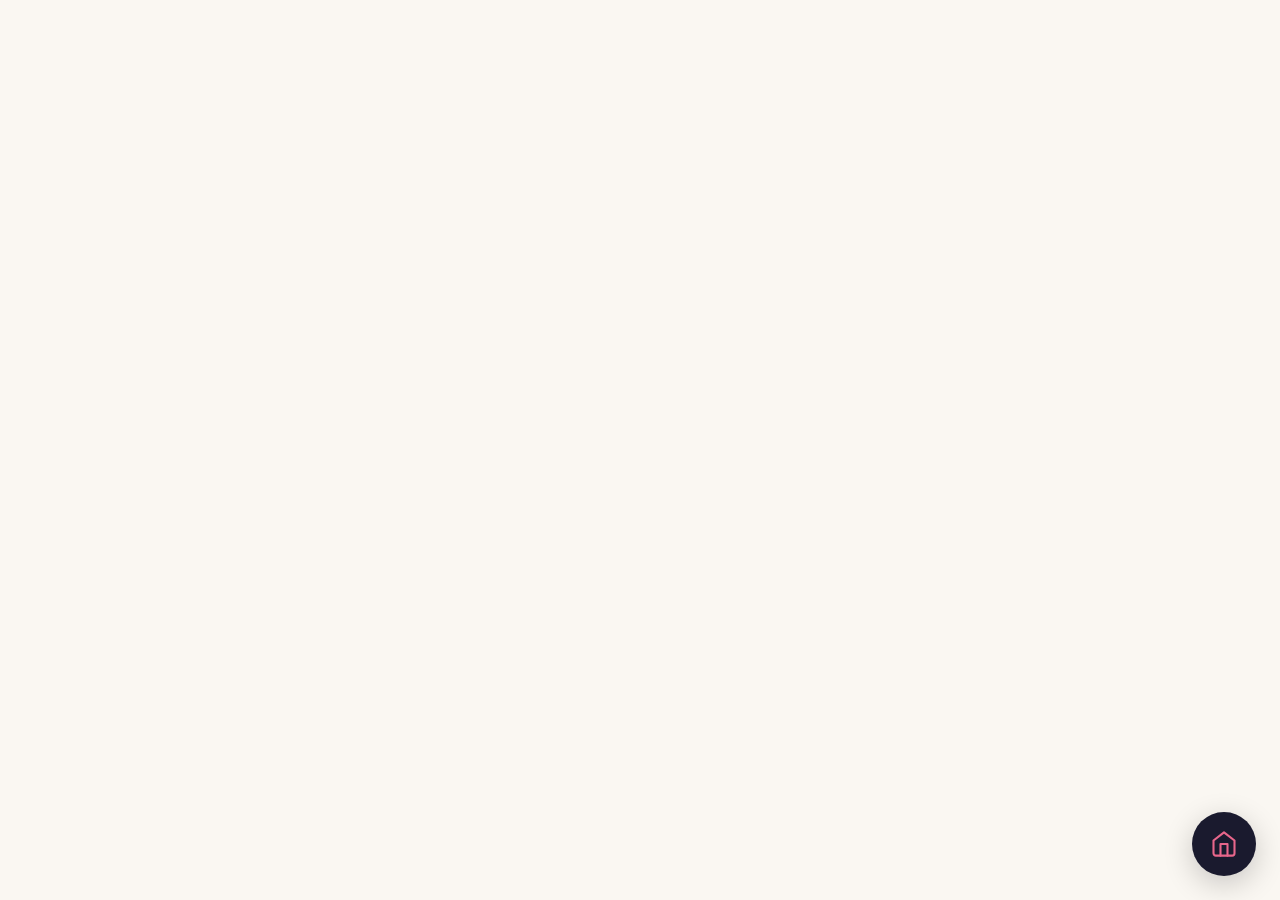
<file: chatbot-old.html>
<!DOCTYPE html>
<html lang="en">
<head>
<meta charset="UTF-8">
<meta name="viewport" content="width=device-width,initial-scale=1.0">
<title>Pacific Luxury Villas — Real Estate Assistant</title>
<link rel="preconnect" href="https://fonts.googleapis.com">
<link href="https://fonts.googleapis.com/css2?family=Cormorant+Garamond:ital,wght@0,400;0,500;0,600;1,400;1,500&family=DM+Sans:wght@300;400;500;600&display=swap" rel="stylesheet">
<style>
:root{--coral:#E8668B;--coral-light:#F2A0B5;--coral-dark:#C44D6E;--navy:#1A1A2E;--navy-light:#2A2A45;--cream:#FAF7F2;--cream-dark:#F0EBE1;--stone:#8C8279;--stone-light:#B5ADA5;--white:#FFF;--sand:#E8DDD0;--green:#25D366;--r:14px}
*{margin:0;padding:0;box-sizing:border-box}
body{font-family:'DM Sans',sans-serif;background:var(--cream);color:var(--navy)}
h1,h2,h3,h4,h5{font-family:'Cormorant Garamond',serif;font-weight:500}

/* FAB */
.plv-fab{position:fixed;bottom:24px;right:24px;width:64px;height:64px;border-radius:50%;border:none;cursor:pointer;z-index:9998;background:var(--navy);box-shadow:0 8px 30px rgba(0,0,0,.2),0 0 0 0 rgba(232,102,139,.4);display:flex;align-items:center;justify-content:center;transition:all .4s cubic-bezier(.34,1.56,.64,1);animation:fp 3s ease-in-out infinite}
.plv-fab:hover{transform:scale(1.08)}.plv-fab.open{animation:none}
.plv-fab svg{width:28px;height:28px;fill:none;stroke:var(--coral);stroke-width:1.8;stroke-linecap:round;stroke-linejoin:round;transition:transform .3s}
.plv-fab.open svg{transform:rotate(90deg)}
@keyframes fp{0%,100%{box-shadow:0 8px 30px rgba(0,0,0,.2),0 0 0 0 rgba(232,102,139,.3)}50%{box-shadow:0 8px 30px rgba(0,0,0,.2),0 0 0 12px rgba(232,102,139,0)}}

/* PANEL */
.plv-panel{position:fixed;bottom:100px;right:24px;width:min(440px,calc(100vw - 32px));height:min(700px,calc(100dvh - 130px));background:var(--cream);border-radius:20px;box-shadow:0 20px 60px rgba(0,0,0,.15);display:flex;flex-direction:column;overflow:hidden;z-index:9999;opacity:0;transform:translateY(20px) scale(.96);pointer-events:none;transition:all .4s cubic-bezier(.34,1.56,.64,1);border:1px solid rgba(232,102,139,.1)}
.plv-panel.vis{opacity:1;transform:none;pointer-events:all}

/* HEAD */
.ph{background:var(--navy);flex-shrink:0;position:relative}
.ph::after{content:'';position:absolute;bottom:0;left:0;right:0;height:1px;background:linear-gradient(90deg,transparent,var(--coral),transparent)}
.pht{display:flex;align-items:center;justify-content:space-between;padding:16px 18px 10px}
.phb{display:flex;align-items:center;gap:12px}
.phl{color:var(--coral);font-family:'Cormorant Garamond',serif;font-size:17px;font-weight:600;font-style:italic}
.phd{width:1px;height:22px;background:rgba(255,255,255,.1)}
.phi h3{font-size:14px;color:var(--cream);font-weight:500}.phi span{font-size:11px;color:var(--stone-light);display:flex;align-items:center;gap:5px;margin-top:2px}
.phi .dot{width:6px;height:6px;background:#4ADE80;border-radius:50%}
.phx{background:rgba(255,255,255,.08);border:none;color:var(--stone-light);width:30px;height:30px;border-radius:8px;cursor:pointer;display:flex;align-items:center;justify-content:center;font-size:17px}
.phx:hover{background:rgba(255,255,255,.15)!important;color:var(--cream)}
.pls{display:flex;padding:0 18px 12px}
.plb{flex:1;padding:6px 0;background:0;border:1px solid rgba(232,102,139,.2);color:var(--stone-light);font-size:11px;font-weight:500;font-family:'DM Sans',sans-serif;cursor:pointer;transition:all .2s;letter-spacing:.06em;text-transform:uppercase}
.plb:first-child{border-radius:6px 0 0 6px;border-right:none}.plb:last-child{border-radius:0 6px 6px 0}
.plb.on{background:var(--coral);border-color:var(--coral);color:var(--white);font-weight:600}
.plb:hover:not(.on){background:rgba(232,102,139,.08)!important;color:var(--cream)!important}

/* BODY */
.pb{flex:1;overflow-y:auto;overflow-x:hidden;padding:16px;scroll-behavior:smooth}
.pb::-webkit-scrollbar{width:3px}.pb::-webkit-scrollbar-thumb{background:var(--sand);border-radius:3px}

/* MESSAGES */
.m{display:flex;gap:8px;margin-bottom:14px;animation:mi .3s forwards;opacity:0}
@keyframes mi{to{opacity:1;transform:translateY(0)}}
.m{transform:translateY(10px)}
.m.b{flex-direction:row}.m.u{flex-direction:row-reverse}
.ma{width:28px;height:28px;border-radius:50%;flex-shrink:0;display:flex;align-items:center;justify-content:center;font-size:10px;font-weight:700}
.m.b .ma{background:var(--navy);color:var(--coral)}.m.u .ma{background:var(--sand);color:var(--stone)}
.mb{flex:1;min-width:0}
.mx{max-width:100%;width:fit-content;padding:10px 14px;font-size:13px;line-height:1.6;word-wrap:break-word}
.m.b .mx{background:var(--white);color:var(--navy);border-radius:2px 14px 14px 14px;box-shadow:0 1px 6px rgba(0,0,0,.04)}
.m.u .mx{background:var(--navy);color:var(--cream);border-radius:14px 2px 14px 14px;margin-left:auto}
.qr{display:flex;flex-wrap:wrap;gap:5px;margin-top:8px}
.qb{background:var(--white);border:1.5px solid var(--sand);color:var(--navy);padding:7px 14px;border-radius:18px;font-size:11.5px;font-weight:500;cursor:pointer;transition:all .2s;font-family:'DM Sans',sans-serif}
.qb:hover{background:var(--navy)!important;border-color:var(--navy)!important;color:var(--coral)!important;transform:translateY(-1px)}

/* PROPERTY CARD */
.pc{background:var(--white);border-radius:12px;overflow:hidden;margin-top:8px;box-shadow:0 4px 16px rgba(0,0,0,.06);cursor:pointer;transition:all .3s;border:1px solid rgba(0,0,0,.03)}
.pc:hover{transform:translateY(-2px);box-shadow:0 8px 30px rgba(0,0,0,.1)}
.pci{position:relative;height:140px;overflow:hidden;background:var(--navy-light)}
.pci img{width:100%;height:100%;object-fit:cover;transition:transform .5s}.pc:hover .pci img{transform:scale(1.05)}
.pci .placeholder{width:100%;height:100%;display:flex;align-items:center;justify-content:center;flex-direction:column;gap:4px}
.pci .placeholder svg{width:32px;height:32px;stroke:var(--coral);fill:none;stroke-width:1.2}
.pci .placeholder span{color:var(--coral);font-family:'Cormorant Garamond',serif;font-size:15px;font-style:italic}
.pcb{position:absolute;top:10px;left:10px;background:rgba(26,26,46,.88);color:var(--coral);padding:3px 10px;border-radius:16px;font-size:9px;font-weight:600;letter-spacing:.08em;text-transform:uppercase;backdrop-filter:blur(6px)}
.pcn{padding:12px 14px}
.pcn h4{font-size:15px;color:var(--navy);margin-bottom:4px}
.pcsp{display:flex;gap:10px;font-size:11px;color:var(--stone);flex-wrap:wrap;margin-bottom:6px}
.pcsp svg{width:11px;height:11px;stroke:var(--coral);fill:none;stroke-width:2;vertical-align:-1px;margin-right:2px}
.pcp{font-family:'Cormorant Garamond',serif;font-size:15px;font-weight:600;color:var(--coral-dark)}

/* FORM */
.qf{background:var(--white);border-radius:12px;padding:18px;margin-top:8px;box-shadow:0 4px 16px rgba(0,0,0,.06)}
.qf h4{font-size:16px;margin-bottom:2px}.qf .fs{font-size:12px;color:var(--stone);margin-bottom:14px}
.fg{margin-bottom:12px}
.fg label{display:block;font-size:10px;font-weight:600;color:var(--stone);margin-bottom:4px;text-transform:uppercase;letter-spacing:.06em}
.fg input,.fg select,.fg textarea{width:100%;padding:9px 12px;border:1.5px solid var(--sand);border-radius:8px;font-size:13px;font-family:'DM Sans',sans-serif;color:var(--navy);outline:0;background:var(--cream);transition:all .2s}
.fg textarea{resize:vertical;min-height:56px}
.fg input:focus,.fg select:focus,.fg textarea:focus{border-color:var(--coral);background:var(--white);box-shadow:0 0 0 3px rgba(232,102,139,.08)}
.fr{display:grid;grid-template-columns:1fr 1fr;gap:8px}
.qc{width:100%;padding:12px;background:var(--navy);color:var(--coral);border:none;border-radius:8px;font-size:12px;font-weight:600;cursor:pointer;font-family:'DM Sans',sans-serif;letter-spacing:.04em;text-transform:uppercase;transition:all .2s;margin-top:4px}
.qc:hover{background:var(--coral);color:var(--white)}

/* CONTACT CARD */
.ccrd{background:var(--navy);border-radius:12px;padding:18px;margin-top:8px;color:var(--cream)}
.ccrd h4{color:var(--coral-light);margin-bottom:10px}
.ccrd-r{display:flex;align-items:center;gap:8px;padding:6px 0;font-size:12px;border-bottom:1px solid rgba(255,255,255,.05)}
.ccrd-r:last-child{border:none}
.ccrd-r svg{width:14px;height:14px;stroke:var(--coral);fill:none;stroke-width:2;flex-shrink:0}
.ccrd-r a{color:var(--coral-light);text-decoration:none}.ccrd-r a:hover{text-decoration:underline}

/* SEND BTNS */
.sbtns{display:flex;gap:6px;margin-top:10px}
.sb{flex:1;padding:10px;border-radius:8px;font-size:11px;font-weight:600;cursor:pointer;font-family:'DM Sans',sans-serif;text-align:center;text-decoration:none;transition:all .2s;display:flex;align-items:center;justify-content:center;gap:5px;border:none;color:white}
.sb-wa{background:var(--green)}.sb-wa:hover{background:#1DA851}
.sb-em{background:var(--navy);color:var(--coral)}.sb-em:hover{background:var(--coral);color:white}

/* INPUT */
.pi{flex-shrink:0;padding:10px 14px;background:var(--white);border-top:1px solid var(--cream-dark);display:flex;gap:8px;align-items:center}
.pi input{flex:1;padding:10px 14px;border:1.5px solid var(--sand);border-radius:18px;font-size:13px;font-family:'DM Sans',sans-serif;outline:0;background:var(--cream);color:var(--navy);transition:all .2s}
.pi input:focus{border-color:var(--coral);background:var(--white)}
.pi button{width:36px;height:36px;border-radius:50%;background:var(--navy);border:none;cursor:pointer;display:flex;align-items:center;justify-content:center;flex-shrink:0;transition:all .2s}
.pi button:hover{background:var(--coral)}
.pi button svg{width:16px;height:16px;fill:none;stroke:var(--coral);stroke-width:2}.pi button:hover svg{stroke:white}
.pf{text-align:center;padding:7px;font-size:9px;color:var(--stone-light);background:var(--white);border-top:1px solid var(--cream-dark);flex-shrink:0}
.pf a{color:var(--coral);text-decoration:none}

/* ===== OVERLAY PROPERTY SHEET ===== */
.ov{position:fixed;inset:0;z-index:10000;background:rgba(0,0,0,.7);backdrop-filter:blur(6px);display:none;align-items:center;justify-content:center;padding:16px;animation:ofi .3s forwards}
.ov.vis{display:flex}
@keyframes ofi{from{opacity:0}to{opacity:1}}
.os{background:var(--cream);border-radius:20px;width:min(480px,100%);max-height:min(90vh,800px);overflow:hidden;display:flex;flex-direction:column;box-shadow:0 30px 80px rgba(0,0,0,.3);animation:osi .35s cubic-bezier(.34,1.56,.64,1) forwards;transform:scale(.95)}
@keyframes osi{to{transform:scale(1)}}

/* Gallery */
.og{position:relative;height:280px;background:var(--navy);overflow:hidden;flex-shrink:0}
.og img{width:100%;height:100%;object-fit:cover;transition:opacity .3s}
.og .placeholder{width:100%;height:100%;display:flex;align-items:center;justify-content:center;color:var(--coral);font-family:'Cormorant Garamond',serif;font-size:20px;font-style:italic}
.og-nav{position:absolute;top:50%;transform:translateY(-50%);width:36px;height:36px;border-radius:50%;background:rgba(26,26,46,.75);border:none;color:var(--coral);cursor:pointer;display:flex;align-items:center;justify-content:center;font-size:18px;backdrop-filter:blur(4px);transition:all .2s}
.og-nav:hover{background:var(--coral);color:white}
.og-prev{left:12px}.og-next{right:12px}
.og-counter{position:absolute;bottom:12px;right:12px;background:rgba(26,26,46,.75);color:var(--coral);padding:4px 10px;border-radius:12px;font-size:10px;font-weight:600;backdrop-filter:blur(4px)}
.og-badge{position:absolute;top:14px;left:14px;background:rgba(26,26,46,.88);color:var(--coral);padding:5px 14px;border-radius:20px;font-size:10px;font-weight:600;letter-spacing:.1em;text-transform:uppercase;backdrop-filter:blur(6px)}
.og-close{position:absolute;top:14px;right:14px;width:34px;height:34px;border-radius:50%;background:rgba(26,26,46,.75);border:none;color:var(--cream);cursor:pointer;font-size:18px;display:flex;align-items:center;justify-content:center;backdrop-filter:blur(4px);transition:all .2s}
.og-close:hover{background:var(--coral)}

/* Sheet body */
.osb{flex:1;overflow-y:auto;padding:20px}
.osb::-webkit-scrollbar{width:3px}.osb::-webkit-scrollbar-thumb{background:var(--sand);border-radius:3px}
.os-name{font-size:24px;color:var(--navy);margin-bottom:2px}
.os-loc{font-size:13px;color:var(--stone);margin-bottom:16px}
.os-specs{display:grid;grid-template-columns:repeat(3,1fr);gap:8px;margin-bottom:18px}
.os-spec{background:var(--white);border-radius:10px;padding:12px 8px;text-align:center;box-shadow:0 1px 4px rgba(0,0,0,.04)}
.os-spec .v{font-family:'Cormorant Garamond',serif;font-size:18px;font-weight:600;color:var(--navy)}
.os-spec .l{font-size:9px;color:var(--stone);text-transform:uppercase;letter-spacing:.5px;margin-top:2px}
.os-section{margin-bottom:16px}
.os-section h5{font-size:13px;color:var(--coral-dark);text-transform:uppercase;letter-spacing:.08em;margin-bottom:8px;padding-bottom:6px;border-bottom:1px solid var(--sand)}
.os-amen{font-size:13px;color:var(--navy);line-height:1.8}
.os-desc{font-size:13.5px;color:var(--navy);line-height:1.7;margin-bottom:16px}
.os-price{font-family:'Cormorant Garamond',serif;font-size:20px;font-weight:600;color:var(--coral-dark);text-align:center;padding:14px;background:var(--white);border-radius:10px;margin-bottom:14px;box-shadow:0 1px 4px rgba(0,0,0,.04)}
.os-video{display:flex;align-items:center;gap:8px;padding:10px 14px;background:var(--navy);border-radius:8px;color:var(--coral);font-size:12px;font-weight:600;text-decoration:none;margin-bottom:14px;transition:all .2s}
.os-video:hover{background:var(--coral);color:white}
.os-cta{width:100%;padding:14px;background:var(--coral);color:white;border:none;border-radius:10px;font-size:14px;font-weight:600;cursor:pointer;font-family:'DM Sans',sans-serif;letter-spacing:.04em;transition:all .2s}
.os-cta:hover{background:var(--coral-dark);transform:translateY(-1px);box-shadow:0 8px 20px rgba(232,102,139,.3)}

/* Typing */
.typing{display:flex;gap:4px;padding:10px 14px}.typing span{width:5px;height:5px;background:var(--stone-light);border-radius:50%;animation:tb 1.2s infinite}
.typing span:nth-child(2){animation-delay:.2s}.typing span:nth-child(3){animation-delay:.4s}
@keyframes tb{0%,60%,100%{transform:translateY(0);opacity:.4}30%{transform:translateY(-5px);opacity:1}}

/* MOBILE */
@media(max-width:768px){.plv-panel{width:calc(100vw - 16px);height:calc(100dvh - 100px);max-height:620px;right:8px;bottom:76px;border-radius:16px}.plv-fab{right:16px;bottom:16px;width:56px;height:56px}.og{height:220px}.os{border-radius:16px}}
@media(max-width:430px){.plv-panel{width:calc(100vw - 12px);height:calc(100dvh - 90px);max-height:580px;right:6px;bottom:70px}.plv-fab{right:12px;bottom:12px;width:52px;height:52px}.og{height:200px}.os-specs{grid-template-columns:repeat(2,1fr)}.os{max-height:85vh}}
</style>
</head>
<body>

<button class="plv-fab" id="fab"><svg viewBox="0 0 24 24"><path d="M3 9l9-7 9 7v11a2 2 0 0 1-2 2H5a2 2 0 0 1-2-2z"/><polyline points="9 22 9 12 15 12 15 22"/></svg></button>

<div class="plv-panel" id="panel">
<div class="ph"><div class="pht"><div class="phb"><div class="phl">PLV</div><div class="phd"></div><div class="phi"><h3>Real Estate</h3><span><span class="dot"></span><span id="stx">Available 24/7</span></span></div></div><button class="phx" id="closeBtn">✕</button></div>
<div class="pls"><button class="plb on" data-l="en">ENGLISH</button><button class="plb" data-l="es">ESPAÑOL</button></div></div>
<div class="pb" id="body"></div>
<div class="pi"><input id="inp" placeholder="Ask about properties..."><button id="sbtn"><svg viewBox="0 0 24 24"><line x1="22" y1="2" x2="11" y2="13"/><polygon points="22 2 15 22 11 13 2 9 22 2"/></svg></button></div>
<div class="pf">Pacific Luxury Villas · <a href="https://pacificluxuryvillas.com" target="_blank">pacificluxuryvillas.com</a> · powered by <a href="https://wdstudio.agency" target="_blank">wdstudio.agency</a></div>
</div>

<!-- OVERLAY -->
<div class="ov" id="overlay"><div class="os" id="sheet"></div></div>

<script>
const C={WA:'+5213221401809',EMAIL:'marco@pacificluxuryvillas.com',APPS_SCRIPT:''};
const IMG='images/'; // Relative path to images folder in repo

const P={en:[
{id:'sol',name:'Casita El Sol',badge:'Casita',loc:'Costa Careyes',size:'102 m²',sizeft:'1,092 sqft',beds:'1',baths:'1',price:'Price Upon Request',
 desc:'Charming 1-bedroom casita with open dining and living area plus a small terrace. An ideal vacation retreat or rental investment opportunity in the heart of Costa Careyes.',
 amen:['Open dining & living area','Small terrace','1 Suite with ensuite bathroom','Tropical surroundings'],
 imgs:['elsol_1.jpg','elsol_2.jpg','elsol_3.jpg','elsol_4.jpg','elsol_5.jpg','elsol_6.jpg','elsol_7.jpg','elsol_8.jpg','elsol_9.jpg']},
{id:'caracol',name:'Casita Caracol',badge:'Remodeled',loc:'Costa Careyes',size:'177 m²',sizeft:'1,910 sqft',beds:'2',baths:'2',price:'Price Upon Request',
 desc:'Recently remodeled 2-bedroom casita featuring modern finishes, central air conditioning, and a beautiful open-concept living space. Move-in ready with contemporary design.',
 amen:['Recently remodeled','Central air conditioning','Open dining & living area','2 Suites with ensuite bathrooms','Modern finishes throughout'],
 imgs:['Caracol_1.JPG','Caracol_2.JPG','Caracol_3.JPG','Caracol_4.JPG','Caracol_5.JPG','Caracol_6.JPG','Caracol_7.JPG','Caracol_8.JPG','Caracol_9.JPG']},
{id:'lote',name:'Lote 137',badge:'Land',loc:'Rincón de Careyes',size:'3,228 m²',sizeft:'34,743 sqft',beds:'—',baths:'—',price:'Price Upon Request',
 desc:'Prime development lot in Rincón de Careyes with all construction permits already approved and a project underway. A rare opportunity to build your dream home in one of Mexico\'s most exclusive coastal communities.',
 amen:['Location: Rincón de Careyes','All permits approved','Project underway','Build-ready lot','Ocean proximity'],
 imgs:['lote137_1.png','lote137_2.JPG','lote137_3.jpeg']},
{id:'glorias',name:'Casa Glorias',badge:'Estate',loc:'Península de las Estrellas',size:'7,804 m²',sizeft:'83,991 sqft',beds:'8',baths:'Multiple',price:'Price Upon Request',
 desc:'Magnificent estate on the prestigious Península de las Estrellas. This extraordinary property features 8 suites, a private gym, cinema, tennis and racquetball courts, steam room, staff quarters, and panoramic ocean views.',
 amen:['8 Suites','Private gym','Home cinema','Family room','Racquetball court','Tennis court','Steam room','Private office','Staff quarters','BBQ area','Massage room'],
 imgs:['LasGlorias_1.JPG','LasGlorias_2','LasGlorias_3','LasGlorias_4','LasGlorias_5','LasGlorias_6','LasGlorias_7.jpg','LasGlorias_8','LasGlorias_9','LasGlorias_10','LasGlorias_11.jpg','LasGlorias_12','LasGlorias_13','LasGlorias_14','LasGlorias_15.jpg'],
 video:'https://youtu.be/gFzDY3cc-5g'},
{id:'condo',name:'Careyes Residences',badge:'New Build',loc:'Costa Careyes',size:'3 Floors',sizeft:'Condo',beds:'4',baths:'Multiple',price:'Price Upon Request',
 desc:'Brand new condominium in the exclusive Careyes Residences development. Three-floor layout featuring a rooftop terrace, private garage, gym, staff quarters, and premium finishes throughout. Estimated completion: 15 months.',
 amen:['Basement: Gym, storage, laundry, 2 staff rooms, TV room','Ground floor: Garage, living-dining, kitchen, master suite, terrace, 2 suites','Upper floor: Suite + roof terrace','Est. completion: 15 months','Premium finishes'],
 imgs:[]}
],es:[
{id:'sol',name:'Casita El Sol',badge:'Casita',loc:'Costa Careyes',size:'102 m²',sizeft:'1,092 sqft',beds:'1',baths:'1',price:'Precio Bajo Consulta',
 desc:'Encantadora casita de 1 recámara con comedor y sala abiertos más una pequeña terraza. Ideal como retiro vacacional o inversión en el corazón de Costa Careyes.',
 amen:['Comedor y sala abiertos','Pequeña terraza','1 Suite con baño','Entorno tropical'],
 imgs:['elsol_1.jpg','elsol_2.jpg','elsol_3.jpg','elsol_4.jpg','elsol_5.jpg','elsol_6.jpg','elsol_7.jpg','elsol_8.jpg','elsol_9.jpg']},
{id:'caracol',name:'Casita Caracol',badge:'Remodelada',loc:'Costa Careyes',size:'177 m²',sizeft:'1,910 sqft',beds:'2',baths:'2',price:'Precio Bajo Consulta',
 desc:'Casita de 2 recámaras recién remodelada con acabados modernos, aire acondicionado central y espacio abierto de diseño contemporáneo.',
 amen:['Recién remodelada','Aire acondicionado central','Comedor y sala abiertos','2 Suites con baño','Acabados modernos'],
 imgs:['Caracol_1.JPG','Caracol_2.JPG','Caracol_3.JPG','Caracol_4.JPG','Caracol_5.JPG','Caracol_6.JPG','Caracol_7.JPG','Caracol_8.JPG','Caracol_9.JPG']},
{id:'lote',name:'Lote 137',badge:'Terreno',loc:'Rincón de Careyes',size:'3,228 m²',sizeft:'34,743 sqft',beds:'—',baths:'—',price:'Precio Bajo Consulta',
 desc:'Lote premium en Rincón de Careyes con todos los permisos de construcción aprobados y proyecto en curso. Oportunidad única para construir tu hogar soñado en una de las comunidades costeras más exclusivas de México.',
 amen:['Ubicación: Rincón de Careyes','Todos los permisos aprobados','Proyecto en curso','Listo para construir','Proximidad al océano'],
 imgs:['lote137_1.png','lote137_2.JPG','lote137_3.jpeg']},
{id:'glorias',name:'Casa Glorias',badge:'Propiedad',loc:'Península de las Estrellas',size:'7,804 m²',sizeft:'83,991 sqft',beds:'8',baths:'Múltiples',price:'Precio Bajo Consulta',
 desc:'Magnífica propiedad en la prestigiosa Península de las Estrellas. Con 8 suites, gimnasio privado, cine, canchas de tenis y raquetbol, vapor, cuartos de servicio y vistas panorámicas al océano.',
 amen:['8 Suites','Gimnasio privado','Cine','Sala familiar','Cancha de raquetbol','Cancha de tenis','Cuarto de vapor','Oficina privada','Cuartos de servicio','Área de BBQ','Sala de masajes'],
 imgs:['LasGlorias_1.JPG','LasGlorias_2','LasGlorias_3','LasGlorias_4','LasGlorias_5','LasGlorias_6','LasGlorias_7.jpg','LasGlorias_8','LasGlorias_9','LasGlorias_10','LasGlorias_11.jpg','LasGlorias_12','LasGlorias_13','LasGlorias_14','LasGlorias_15.jpg'],
 video:'https://youtu.be/gFzDY3cc-5g'},
{id:'condo',name:'Careyes Residences',badge:'Nuevo',loc:'Costa Careyes',size:'3 Pisos',sizeft:'Condo',beds:'4',baths:'Múltiples',price:'Precio Bajo Consulta',
 desc:'Condominio nuevo en el exclusivo desarrollo Careyes Residences. 3 pisos con roof terrace, garage privado, gym y cuartos de servicio. Entrega estimada: 15 meses.',
 amen:['Sótano: Gym, bodega, lavandería, 2 cuartos de servicio, TV room','Planta baja: Garage, sala-comedor, cocina, master suite, terraza, 2 suites','Planta alta: Suite + roof terrace','Entrega estimada: 15 meses','Acabados premium'],
 imgs:[]}
]};

const TX={en:{st:'Available 24/7',ph:'Ask about properties...',hi:'Welcome to <strong>Pacific Luxury Villas</strong> Real Estate!\n\nExplore exclusive properties for sale in Costa Careyes — from charming casitas to magnificent estates.\n\nWhat would you like to do?',opts:['Browse Properties','About Careyes','Contact Marco']},
es:{st:'Disponible 24/7',ph:'Pregunta sobre propiedades...',hi:'¡Bienvenido a <strong>Pacific Luxury Villas</strong> Real Estate!\n\nExplora propiedades exclusivas en venta en Costa Careyes — desde encantadoras casitas hasta magníficas propiedades.\n\n¿Qué te gustaría hacer?',opts:['Ver Propiedades','Sobre Careyes','Contactar a Marco']}};

let S={lang:'en',open:false,init:false,gal:0};
const $=id=>document.getElementById(id),L=()=>S.lang==='es',tx=k=>TX[S.lang][k];
const fab=$('fab'),panel=$('panel'),bd=$('body'),inp=$('inp');

fab.onclick=()=>tog();$('closeBtn').onclick=()=>tog(false);$('sbtn').onclick=()=>send();
inp.onkeydown=e=>{if(e.key==='Enter'){e.preventDefault();send();}};
document.querySelectorAll('.plb').forEach(b=>b.onclick=()=>{if(b.dataset.l===S.lang)return;S.lang=b.dataset.l;document.querySelectorAll('.plb').forEach(x=>x.classList.remove('on'));b.classList.add('on');$('stx').textContent=tx('st');inp.placeholder=tx('ph');bd.innerHTML='';S.init=false;initChat();});

function tog(f){const o=f!==undefined?f:!S.open;S.open=o;panel.classList.toggle('vis',o);fab.classList.toggle('open',o);if(o&&!S.init)setTimeout(initChat,300);if(o)setTimeout(()=>inp.focus(),350);}

function addMsg(h,bot,o={}){const m=document.createElement('div');m.className=`m ${bot?'b':'u'}`;const a=document.createElement('div');a.className='ma';a.textContent=bot?'PLV':'●';const mb=document.createElement('div');mb.className='mb';const mx=document.createElement('div');mx.className='mx';mx.innerHTML=h.replace(/\n/g,'<br>');mb.appendChild(mx);if(o.qr?.length){const w=document.createElement('div');w.className='qr';o.qr.forEach(r=>{const b=document.createElement('button');b.className='qb';b.textContent=r;b.onclick=()=>handleQR(r);w.appendChild(b);});mb.appendChild(w);}m.appendChild(a);m.appendChild(mb);bd.appendChild(m);bd.scrollTop=bd.scrollHeight;}
function addCard(h){const m=document.createElement('div');m.className='m b';const a=document.createElement('div');a.className='ma';a.textContent='PLV';const mb=document.createElement('div');mb.className='mb';mb.innerHTML=h;m.appendChild(a);m.appendChild(mb);bd.appendChild(m);bd.scrollTop=bd.scrollHeight;}
function initChat(){S.init=true;addMsg(tx('hi'),true,{qr:tx('opts')});}

function handleQR(r){addMsg(r,false);const lo=r.toLowerCase();
if(lo.includes('browse')||lo.includes('ver prop')||lo.includes('propiedades'))return showProps();
if(lo.includes('about')||lo.includes('sobre')||lo.includes('careyes'))return showAbout();
if(lo.includes('contact')||lo.includes('contactar')||lo.includes('marco'))return showContact();
if(lo.includes('request')||lo.includes('solicitar')||lo.includes('info'))return showForm();
if(lo.includes('back')||lo.includes('volver')||lo.includes('menu'))return addMsg(tx('hi'),true,{qr:tx('opts')});
processMsg(r);}
function send(){const v=inp.value.trim();if(!v)return;inp.value='';addMsg(v,false);processMsg(v);}

// ===== PROPERTIES LIST =====
function showProps(){
addMsg(L()?'Estas son nuestras propiedades exclusivas en venta:':'Here are our exclusive properties for sale:',true);
P[S.lang].forEach((p,i)=>{setTimeout(()=>{
const imgTag=p.imgs.length?`<img src="${IMG}${p.imgs[0]}" alt="${p.name}" onerror="this.parentNode.innerHTML='<div class=placeholder><span>${p.name}</span></div>'">`:`<div class="placeholder"><svg viewBox="0 0 24 24"><path d="M3 9l9-7 9 7v11a2 2 0 0 1-2 2H5a2 2 0 0 1-2-2z"/><polyline points="9 22 9 12 15 12 15 22"/></svg><span>${p.name}</span></div>`;
addCard(`<div class="pc" onclick="openSheet('${p.id}')"><div class="pci">${imgTag}<div class="pcb">${p.badge}</div></div><div class="pcn"><h4>${p.name}</h4><div class="pcsp"><span><svg viewBox="0 0 24 24"><path d="M21 16V8a2 2 0 0 0-1-1.73l-7-4a2 2 0 0 0-2 0l-7 4A2 2 0 0 0 3 8v8a2 2 0 0 0 1 1.73l7 4a2 2 0 0 0 2 0l7-4A2 2 0 0 0 21 16z"/></svg>${p.size}</span>${p.beds!=='—'?`<span><svg viewBox="0 0 24 24"><path d="M2 4v16"/><path d="M2 8h18a2 2 0 0 1 2 2v10"/><path d="M2 17h20"/><path d="M6 8v9"/></svg>${p.beds} ${L()?'Rec.':'Bed.'}</span>`:''}</div><div class="pcp">${p.price}</div></div></div>`);
},i*250);});
setTimeout(()=>{addMsg(L()?'Haz clic en cualquier propiedad para ver la ficha completa con galería de fotos.':'Click any property to see the full listing with photo gallery.',true,{qr:L()?['Solicitar información','Contactar a Marco','Volver']:['Request Info','Contact Marco','Back to Menu']});},P[S.lang].length*250+400);
}

// ===== OVERLAY PROPERTY SHEET =====
window.openSheet=function(id){
const p=P[S.lang].find(x=>x.id===id);if(!p)return;S.gal=0;
const ov=$('overlay'),sh=$('sheet');
const imgs=p.imgs.length?p.imgs:[];
const galHTML=imgs.length?`
<img id="galImg" src="${IMG}${imgs[0]}" alt="${p.name}" onerror="this.src='';this.style.display='none'">
<button class="og-nav og-prev" onclick="galNav(-1,'${id}')">‹</button>
<button class="og-nav og-next" onclick="galNav(1,'${id}')">›</button>
<div class="og-counter" id="galCount">1 / ${imgs.length}</div>
`:`<div class="placeholder">${p.name}</div>`;

sh.innerHTML=`
<div class="og"><div class="og-badge">${p.badge}</div><button class="og-close" onclick="closeSheet()">✕</button>${galHTML}</div>
<div class="osb">
<h2 class="os-name">${p.name}</h2>
<div class="os-loc">${p.loc} · ${p.size} / ${p.sizeft}</div>
<div class="os-specs">
<div class="os-spec"><div class="v">${p.beds}</div><div class="l">${L()?'Recámaras':'Bedrooms'}</div></div>
<div class="os-spec"><div class="v">${p.baths}</div><div class="l">${L()?'Baños':'Bathrooms'}</div></div>
<div class="os-spec"><div class="v">${p.size}</div><div class="l">${L()?'Superficie':'Size'}</div></div>
</div>
<div class="os-desc">${p.desc}</div>
<div class="os-section"><h5>${L()?'Características':'Features'}</h5><div class="os-amen">${p.amen.map(a=>'· '+a).join('<br>')}</div></div>
${p.video?`<a href="${p.video}" target="_blank" class="os-video">▶ ${L()?'Ver video de la propiedad':'Watch property video'}</a>`:''}
<div class="os-price">${p.price}</div>
<button class="os-cta" onclick="closeSheet();showForm('${p.name}')">${L()?'Solicitar Información':'Request Information'}</button>
</div>`;
ov.classList.add('vis');
};
window.closeSheet=function(){$('overlay').classList.remove('vis');};
window.galNav=function(dir,id){const p=P[S.lang].find(x=>x.id===id);if(!p||!p.imgs.length)return;S.gal=(S.gal+dir+p.imgs.length)%p.imgs.length;$('galImg').src=IMG+p.imgs[S.gal];$('galCount').textContent=`${S.gal+1} / ${p.imgs.length}`;};
$('overlay').onclick=function(e){if(e.target===this)closeSheet();};

// ===== LEAD FORM =====
window.showForm=function(propName){
const l=L();const opts=P[S.lang].map(p=>`<option value="${p.name}" ${p.name===propName?'selected':''}>${p.name}</option>`).join('');
addCard(`<div class="qf"><h4>${l?'Solicitar Información':'Request Information'}</h4><div class="fs">${l?'Completa tus datos y Marco te contactará':'Fill in your details and Marco will contact you'}</div>
<div class="fr"><div class="fg"><label>${l?'Nombre':'Name'}</label><input type="text" id="lN" placeholder="${l?'Nombre completo':'Full name'}"></div><div class="fg"><label>Email</label><input type="email" id="lE"></div></div>
<div class="fg"><label>${l?'Teléfono / WhatsApp':'Phone / WhatsApp'}</label><input type="tel" id="lP" placeholder="+1..."></div>
<div class="fg"><label>${l?'Propiedad de Interés':'Property of Interest'}</label><select id="lPr"><option value="">${l?'Selecciona...':'Select...'}</option>${opts}<option value="General">${l?'Información general':'General inquiry'}</option></select></div>
<div class="fg"><label>${l?'Mensaje':'Message'}</label><textarea id="lM" placeholder="${l?'Cuéntanos qué buscas...':'Tell us what you\'re looking for...'}"></textarea></div>
<button class="qc" onclick="sendLead()">${l?'Enviar Solicitud':'Send Request'}</button></div>`);
};

window.sendLead=function(){
const l=L(),nm=$('lN').value,em=$('lE').value,ph=$('lP')?.value||'',pr=$('lPr').value,ms=$('lM')?.value||'';
if(!nm||!em){alert(l?'Completa nombre y email':'Please fill name and email');return;}
let txt=`REAL ESTATE INQUIRY — Pacific Luxury Villas\n${'='.repeat(40)}\nName: ${nm}\nEmail: ${em}\n${ph?'Phone: '+ph+'\n':''}Property: ${pr||'General'}\n${ms?'Message: '+ms+'\n':''}---\nPLV Real Estate Assistant · pacificluxuryvillas.com · Powered by wdstudio.agency`;
const wa=`https://api.whatsapp.com/send?phone=${C.WA.replace('+','')}&text=${encodeURIComponent(txt)}`;
if(C.APPS_SCRIPT)fetch(C.APPS_SCRIPT,{method:'POST',mode:'no-cors',body:JSON.stringify({type:'real_estate',name:nm,email:em,phone:ph,property:pr,notes:ms,lang:S.lang})}).catch(()=>{});
addMsg(l?`¡Gracias, ${nm}! Tu solicitud sobre <strong>${pr||'propiedades en Careyes'}</strong> ha sido enviada. Marco te contactará pronto.`:`Thank you, ${nm}! Your inquiry about <strong>${pr||'Careyes properties'}</strong> has been sent. Marco will contact you shortly.`,true);
setTimeout(()=>{addCard(`<div class="sbtns"><a href="${wa}" target="_blank" class="sb sb-wa">WhatsApp Marco</a><a href="mailto:${C.EMAIL}?subject=${encodeURIComponent('Property Inquiry: '+(pr||'General'))}&body=${encodeURIComponent(txt)}" class="sb sb-em">Send Email</a></div>`);},200);
setTimeout(()=>{addMsg(l?'¿Te gustaría ver más propiedades?':'Would you like to see more properties?',true,{qr:tx('opts')});},700);
};

// ===== ABOUT =====
function showAbout(){addMsg(L()?'Costa Careyes es un destino único en la costa del Pacífico de México donde el lujo, la naturaleza y la exclusividad se encuentran en perfecta armonía.\n\nUbicada entre Puerto Vallarta y Manzanillo, es una comunidad internacional que valora la belleza, la privacidad y la conexión profunda con la naturaleza.\n\n<strong>Poseer una propiedad aquí es más que una inversión</strong> — es formar parte de una comunidad cosmopolita y vibrante.':'Costa Careyes is a one-of-a-kind destination on Mexico\'s Pacific Coast where luxury, nature, and exclusivity come together in perfect harmony.\n\nLocated between Puerto Vallarta and Manzanillo, it\'s an international community that values beauty, privacy, and a deep connection with nature.\n\n<strong>Owning property here is more than an investment</strong> — it\'s becoming part of a vibrant, cosmopolitan community.',true,{qr:L()?['Ver Propiedades','Contactar a Marco']:['Browse Properties','Contact Marco']});}

// ===== CONTACT =====
function showContact(){addCard(`<div class="ccrd"><h4>Marco Lorelli</h4><p style="font-size:11px;color:var(--stone-light);margin-bottom:10px">${L()?'Rentas / Bienes Raíces / Administración':'Rentals / Real Estate / Property Management'}</p>
<div class="ccrd-r"><svg viewBox="0 0 24 24"><path d="M22 16.92v3a2 2 0 0 1-2.18 2 19.79 19.79 0 0 1-8.63-3.07 19.5 19.5 0 0 1-6-6 19.79 19.79 0 0 1-3.07-8.67A2 2 0 0 1 4.11 2h3a2 2 0 0 1 2 1.72c.127.96.361 1.903.7 2.81a2 2 0 0 1-.45 2.11L8.09 9.91a16 16 0 0 0 6 6l1.27-1.27a2 2 0 0 1 2.11-.45c.907.339 1.85.573 2.81.7A2 2 0 0 1 22 16.92z"/></svg><span>+52 1 (322) 140 1809</span></div>
<div class="ccrd-r"><svg viewBox="0 0 24 24"><path d="M22 16.92v3a2 2 0 0 1-2.18 2 19.79 19.79 0 0 1-8.63-3.07 19.5 19.5 0 0 1-6-6 19.79 19.79 0 0 1-3.07-8.67A2 2 0 0 1 4.11 2h3a2 2 0 0 1 2 1.72c.127.96.361 1.903.7 2.81a2 2 0 0 1-.45 2.11L8.09 9.91a16 16 0 0 0 6 6l1.27-1.27a2 2 0 0 1 2.11-.45c.907.339 1.85.573 2.81.7A2 2 0 0 1 22 16.92z"/></svg><span>+52 (315) 351 2042</span></div>
<div class="ccrd-r"><svg viewBox="0 0 24 24"><rect x="2" y="4" width="20" height="16" rx="2"/><path d="M22 4L12 13 2 4"/></svg><a href="mailto:${C.EMAIL}">${C.EMAIL}</a></div>
<div class="ccrd-r"><svg viewBox="0 0 24 24"><circle cx="12" cy="12" r="10"/><line x1="2" y1="12" x2="22" y2="12"/><path d="M12 2a15.3 15.3 0 0 1 4 10 15.3 15.3 0 0 1-4 10 15.3 15.3 0 0 1-4-10 15.3 15.3 0 0 1 4-10z"/></svg><a href="https://pacificluxuryvillas.com" target="_blank">pacificluxuryvillas.com</a></div>
<div class="ccrd-r"><svg viewBox="0 0 24 24"><rect x="2" y="2" width="20" height="20" rx="5"/><path d="M16 11.37A4 4 0 1 1 12.63 8 4 4 0 0 1 16 11.37z"/><line x1="17.5" y1="6.5" x2="17.51" y2="6.5"/></svg><a href="https://instagram.com/plvincareyes" target="_blank">@plvincareyes</a></div></div>`);
setTimeout(()=>{addMsg(L()?'¿Te gustaría ver propiedades o solicitar información?':'Would you like to browse properties or request information?',true,{qr:L()?['Ver Propiedades','Solicitar información']:['Browse Properties','Request Info']});},300);}

// ===== MSG ROUTER =====
function processMsg(msg){const lo=msg.toLowerCase();
if(lo.includes('propiedad')||lo.includes('property')||lo.includes('venta')||lo.includes('sale')||lo.includes('buy')||lo.includes('comprar')||lo.includes('browse')||lo.includes('ver'))return showProps();
if(lo.includes('sol')&&!lo.includes('solicitar'))return window.openSheet('sol');
if(lo.includes('caracol'))return window.openSheet('caracol');
if(lo.includes('lote')||lo.includes('lot')||lo.includes('137')||lo.includes('terreno')||lo.includes('land'))return window.openSheet('lote');
if(lo.includes('gloria'))return window.openSheet('glorias');
if(lo.includes('condo')||lo.includes('residenc'))return window.openSheet('condo');
if(lo.includes('contact')||lo.includes('marco')||lo.includes('whatsapp'))return showContact();
if(lo.includes('careyes')||lo.includes('about')||lo.includes('donde')||lo.includes('where')||lo.includes('ubicaci'))return showAbout();
if(lo.includes('info')||lo.includes('interest')||lo.includes('request')||lo.includes('solicitar'))return showForm();
if(lo.includes('precio')||lo.includes('price')||lo.includes('cost')||lo.includes('cuanto')||lo.includes('how much')){addMsg(L()?'Todas nuestras propiedades manejan precios bajo consulta para asegurar la mejor negociación. Solicita información y Marco te dará los detalles.':'All properties are priced upon request to ensure the best negotiation. Request info and Marco will provide details.',true,{qr:L()?['Ver Propiedades','Solicitar información']:['Browse Properties','Request Info']});return;}
if(lo.includes('hola')||lo.includes('hello')||lo.includes('hi')||lo.includes('hey')||lo.includes('buenos')){addMsg(L()?'¡Hola! Bienvenido a Pacific Luxury Villas Real Estate. ¿En qué puedo ayudarte?':'Hello! Welcome to Pacific Luxury Villas Real Estate. How can I help?',true,{qr:tx('opts')});return;}
if(lo.includes('gracias')||lo.includes('thank')){addMsg(L()?'¡Con gusto! ¿Algo más en lo que pueda ayudarte?':'My pleasure! Anything else I can help with?',true,{qr:tx('opts')});return;}
addMsg(L()?'Puedo ayudarte a explorar propiedades exclusivas en Careyes.':'I can help you explore exclusive properties in Careyes.',true,{qr:tx('opts')});}

setTimeout(()=>tog(true),2500);
console.log('PLV Real Estate Assistant v2.0 · wdstudio.agency');
</script>
</body>
</html>
</file>
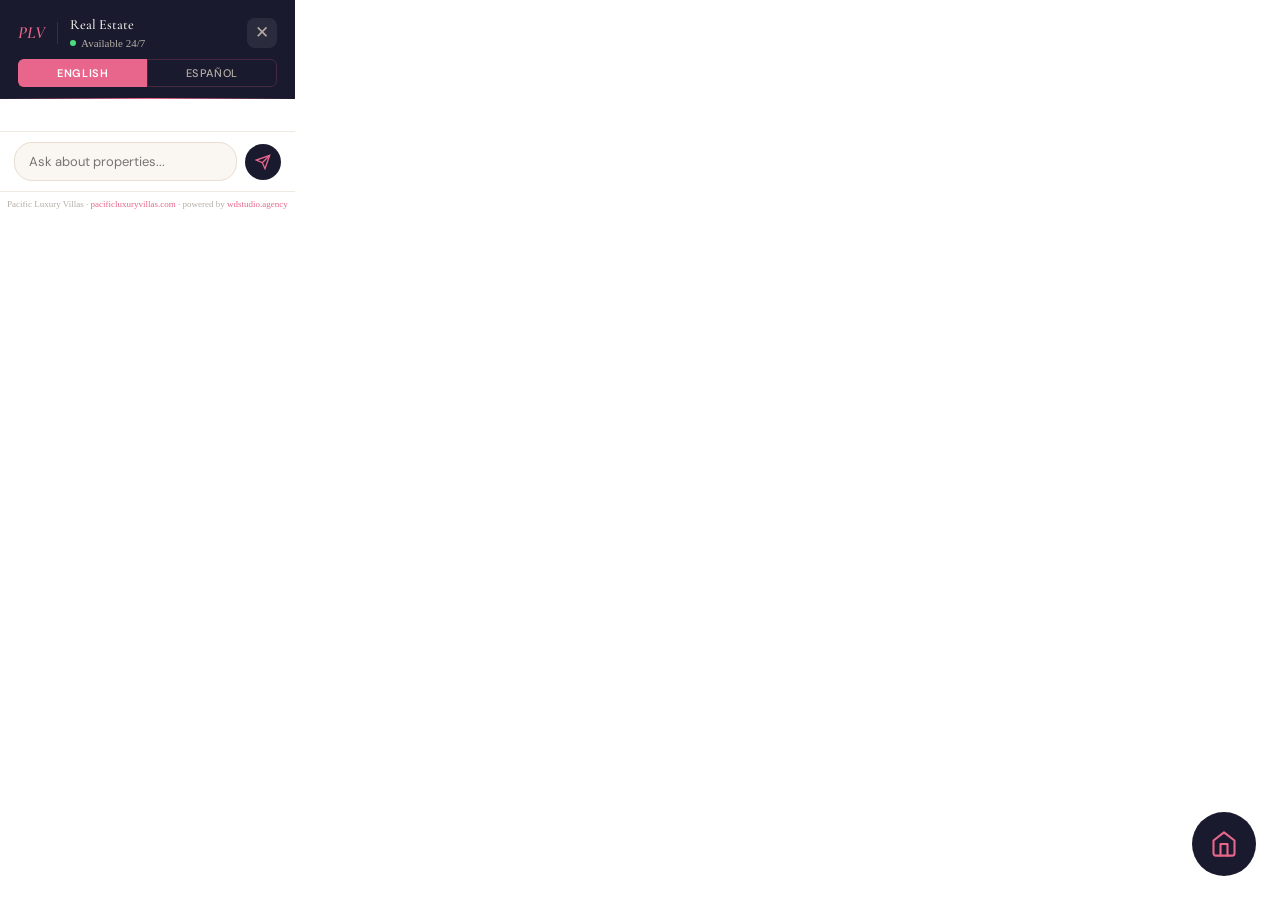
<file: index2.html>
<!DOCTYPE html>
<html lang="en">
<head>
<meta charset="UTF-8">
<meta name="viewport" content="width=device-width,initial-scale=1.0">
<title>Pacific Luxury Villas — Real Estate Assistant</title>
<link rel="preconnect" href="https://fonts.googleapis.com">
<link href="https://fonts.googleapis.com/css2?family=Cormorant+Garamond:ital,wght@0,400;0,500;0,600;1,400;1,500&family=DM+Sans:wght@300;400;500;600&display=swap" rel="stylesheet">
<style>
*{margin:0;padding:0;box-sizing:border-box}
:root{--coral:#E8668B;--coral-light:#F2A0B5;--coral-dark:#C44D6E;--navy:#1A1A2E;--navy-light:#2A2A45;--cream:#FAF7F2;--cream-dark:#F0EBE1;--stone:#8C8279;--stone-light:#B5ADA5;--white:#FFF;--sand:#E8DDD0;--green:#25D366;--r:14px}
h1,h2,h3,h4,h5{font-family:'Cormorant Garamond',serif;font-weight:500}

/* FAB */
.plv-fab{position:fixed;bottom:24px;right:24px;width:64px;height:64px;border-radius:50%;border:none;cursor:pointer;z-index:9998;background:var(--navy);box-shadow:0 8px 30px rgba(0,0,0,.2),0 0 0 0 rgba(232,102,139,.4);display:flex;align-items:center;justify-content:center;transition:all .4s cubic-bezier(.34,1.56,.64,1);animation:fp 3s ease-in-out infinite}
.plv-fab:hover{transform:scale(1.08)}.plv-fab.open{animation:none}
.plv-fab svg{width:28px;height:28px;fill:none;stroke:var(--coral);stroke-width:1.8;stroke-linecap:round;stroke-linejoin:round;transition:transform .3s}
.plv-fab.open svg{transform:rotate(90deg)}
@keyframes fp{0%,100%{box-shadow:0 8px 30px rgba(0,0,0,.2),0 0 0 0 rgba(232,102,139,.3)}50%{box-shadow:0 8px 30px rgba(0,0,0,.2),0 0 0 12px rgba(232,102,139,0)}}

/* PANEL */
.plv-panel{position:fixed;bottom:100px;right:24px;width:min(440px,calc(100vw - 32px));height:min(700px,calc(100dvh - 130px));background:var(--cream);border-radius:20px;box-shadow:0 20px 60px rgba(0,0,0,.15);display:flex;flex-direction:column;overflow:hidden;z-index:9999;opacity:0;transform:translateY(20px) scale(.96);pointer-events:none;transition:all .4s cubic-bezier(.34,1.56,.64,1);border:1px solid rgba(232,102,139,.1)}
.plv-panel.vis{opacity:1;transform:none;pointer-events:all}

/* HEAD */
.ph{background:var(--navy);flex-shrink:0;position:relative}
.ph::after{content:'';position:absolute;bottom:0;left:0;right:0;height:1px;background:linear-gradient(90deg,transparent,var(--coral),transparent)}
.pht{display:flex;align-items:center;justify-content:space-between;padding:16px 18px 10px}
.phb{display:flex;align-items:center;gap:12px}
.phl{color:var(--coral);font-family:'Cormorant Garamond',serif;font-size:17px;font-weight:600;font-style:italic}
.phd{width:1px;height:22px;background:rgba(255,255,255,.1)}
.phi h3{font-size:14px;color:var(--cream);font-weight:500}.phi span{font-size:11px;color:var(--stone-light);display:flex;align-items:center;gap:5px;margin-top:2px}
.phi .dot{width:6px;height:6px;background:#4ADE80;border-radius:50%}
.phx{background:rgba(255,255,255,.08);border:none;color:var(--stone-light);width:30px;height:30px;border-radius:8px;cursor:pointer;display:flex;align-items:center;justify-content:center;font-size:17px}
.phx:hover{background:rgba(255,255,255,.15)!important;color:var(--cream)}
.pls{display:flex;padding:0 18px 12px}
.plb{flex:1;padding:6px 0;background:0;border:1px solid rgba(232,102,139,.2);color:var(--stone-light);font-size:11px;font-weight:500;font-family:'DM Sans',sans-serif;cursor:pointer;transition:all .2s;letter-spacing:.06em;text-transform:uppercase}
.plb:first-child{border-radius:6px 0 0 6px;border-right:none}.plb:last-child{border-radius:0 6px 6px 0}
.plb.on{background:var(--coral);border-color:var(--coral);color:var(--white);font-weight:600}
.plb:hover:not(.on){background:rgba(232,102,139,.08)!important;color:var(--cream)!important}

/* BODY */
.pb{flex:1;overflow-y:auto;overflow-x:hidden;padding:16px;scroll-behavior:smooth}
.pb::-webkit-scrollbar{width:3px}.pb::-webkit-scrollbar-thumb{background:var(--sand);border-radius:3px}

/* MESSAGES */
.m{display:flex;gap:8px;margin-bottom:14px;animation:mi .3s forwards;opacity:0}
@keyframes mi{to{opacity:1;transform:translateY(0)}}
.m{transform:translateY(10px)}
.m.b{flex-direction:row}.m.u{flex-direction:row-reverse}
.ma{width:28px;height:28px;border-radius:50%;flex-shrink:0;display:flex;align-items:center;justify-content:center;font-size:10px;font-weight:700}
.m.b .ma{background:var(--navy);color:var(--coral)}.m.u .ma{background:var(--sand);color:var(--stone)}
.mb{flex:1;min-width:0}
.mx{max-width:100%;width:fit-content;padding:10px 14px;font-size:13px;line-height:1.6;word-wrap:break-word}
.m.b .mx{background:var(--white);color:var(--navy);border-radius:2px 14px 14px 14px;box-shadow:0 1px 6px rgba(0,0,0,.04)}
.m.u .mx{background:var(--navy);color:var(--cream);border-radius:14px 2px 14px 14px;margin-left:auto}
.qr{display:flex;flex-wrap:wrap;gap:5px;margin-top:8px}
.qb{background:var(--white);border:1.5px solid var(--sand);color:var(--navy);padding:7px 14px;border-radius:18px;font-size:11.5px;font-weight:500;cursor:pointer;transition:all .2s;font-family:'DM Sans',sans-serif}
.qb:hover{background:var(--navy)!important;border-color:var(--navy)!important;color:var(--coral)!important;transform:translateY(-1px)}

/* PROPERTY CARD */
.pc{background:var(--white);border-radius:12px;overflow:hidden;margin-top:8px;box-shadow:0 4px 16px rgba(0,0,0,.06);cursor:pointer;transition:all .3s;border:1px solid rgba(0,0,0,.03)}
.pc:hover{transform:translateY(-2px);box-shadow:0 8px 30px rgba(0,0,0,.1)}
.pci{position:relative;height:140px;overflow:hidden;background:var(--navy-light)}
.pci img{width:100%;height:100%;object-fit:cover;transition:transform .5s}.pc:hover .pci img{transform:scale(1.05)}
.pci .placeholder{width:100%;height:100%;display:flex;align-items:center;justify-content:center;flex-direction:column;gap:4px}
.pci .placeholder svg{width:32px;height:32px;stroke:var(--coral);fill:none;stroke-width:1.2}
.pci .placeholder span{color:var(--coral);font-family:'Cormorant Garamond',serif;font-size:15px;font-style:italic}
.pcb{position:absolute;top:10px;left:10px;background:rgba(26,26,46,.88);color:var(--coral);padding:3px 10px;border-radius:16px;font-size:9px;font-weight:600;letter-spacing:.08em;text-transform:uppercase;backdrop-filter:blur(6px)}
.pcn{padding:12px 14px}
.pcn h4{font-size:15px;color:var(--navy);margin-bottom:4px}
.pcsp{display:flex;gap:10px;font-size:11px;color:var(--stone);flex-wrap:wrap;margin-bottom:6px}
.pcsp svg{width:11px;height:11px;stroke:var(--coral);fill:none;stroke-width:2;vertical-align:-1px;margin-right:2px}
.pcp{font-family:'Cormorant Garamond',serif;font-size:15px;font-weight:600;color:var(--coral-dark)}

/* FORM */
.qf{background:var(--white);border-radius:12px;padding:18px;margin-top:8px;box-shadow:0 4px 16px rgba(0,0,0,.06)}
.qf h4{font-size:16px;margin-bottom:2px}.qf .fs{font-size:12px;color:var(--stone);margin-bottom:14px}
.fg{margin-bottom:12px}
.fg label{display:block;font-size:10px;font-weight:600;color:var(--stone);margin-bottom:4px;text-transform:uppercase;letter-spacing:.06em}
.fg input,.fg select,.fg textarea{width:100%;padding:9px 12px;border:1.5px solid var(--sand);border-radius:8px;font-size:13px;font-family:'DM Sans',sans-serif;color:var(--navy);outline:0;background:var(--cream);transition:all .2s}
.fg textarea{resize:vertical;min-height:56px}
.fg input:focus,.fg select:focus,.fg textarea:focus{border-color:var(--coral);background:var(--white);box-shadow:0 0 0 3px rgba(232,102,139,.08)}
.fr{display:grid;grid-template-columns:1fr 1fr;gap:8px}
.qc{width:100%;padding:12px;background:var(--navy);color:var(--coral);border:none;border-radius:8px;font-size:12px;font-weight:600;cursor:pointer;font-family:'DM Sans',sans-serif;letter-spacing:.04em;text-transform:uppercase;transition:all .2s;margin-top:4px}
.qc:hover{background:var(--coral);color:var(--white)}

/* CONTACT CARD */
.ccrd{background:var(--navy);border-radius:12px;padding:18px;margin-top:8px;color:var(--cream)}
.ccrd h4{color:var(--coral-light);margin-bottom:10px}
.ccrd-r{display:flex;align-items:center;gap:8px;padding:6px 0;font-size:12px;border-bottom:1px solid rgba(255,255,255,.05)}
.ccrd-r:last-child{border:none}
.ccrd-r svg{width:14px;height:14px;stroke:var(--coral);fill:none;stroke-width:2;flex-shrink:0}
.ccrd-r a{color:var(--coral-light);text-decoration:none}.ccrd-r a:hover{text-decoration:underline}

/* SEND BTNS */
.sbtns{display:flex;gap:6px;margin-top:10px}
.sb{flex:1;padding:10px;border-radius:8px;font-size:11px;font-weight:600;cursor:pointer;font-family:'DM Sans',sans-serif;text-align:center;text-decoration:none;transition:all .2s;display:flex;align-items:center;justify-content:center;gap:5px;border:none;color:white}
.sb-wa{background:var(--green)}.sb-wa:hover{background:#1DA851}
.sb-em{background:var(--navy);color:var(--coral)}.sb-em:hover{background:var(--coral);color:white}

/* INPUT */
.pi{flex-shrink:0;padding:10px 14px;background:var(--white);border-top:1px solid var(--cream-dark);display:flex;gap:8px;align-items:center}
.pi input{flex:1;padding:10px 14px;border:1.5px solid var(--sand);border-radius:18px;font-size:13px;font-family:'DM Sans',sans-serif;outline:0;background:var(--cream);color:var(--navy);transition:all .2s}
.pi input:focus{border-color:var(--coral);background:var(--white)}
.pi button{width:36px;height:36px;border-radius:50%;background:var(--navy);border:none;cursor:pointer;display:flex;align-items:center;justify-content:center;flex-shrink:0;transition:all .2s}
.pi button:hover{background:var(--coral)}
.pi button svg{width:16px;height:16px;fill:none;stroke:var(--coral);stroke-width:2}.pi button:hover svg{stroke:white}
.pf{text-align:center;padding:7px;font-size:9px;color:var(--stone-light);background:var(--white);border-top:1px solid var(--cream-dark);flex-shrink:0}
.pf a{color:var(--coral);text-decoration:none}

/* ===== OVERLAY PROPERTY SHEET ===== */
.ov{position:fixed;inset:0;z-index:10000;background:rgba(0,0,0,.7);backdrop-filter:blur(6px);display:none;align-items:center;justify-content:center;padding:16px;animation:ofi .3s forwards}
.ov.vis{display:flex}
@keyframes ofi{from{opacity:0}to{opacity:1}}
.os{background:var(--cream);border-radius:20px;width:min(480px,100%);max-height:min(90vh,800px);overflow:hidden;display:flex;flex-direction:column;box-shadow:0 30px 80px rgba(0,0,0,.3);animation:osi .35s cubic-bezier(.34,1.56,.64,1) forwards;transform:scale(.95)}
@keyframes osi{to{transform:scale(1)}}

/* Gallery */
.og{position:relative;height:280px;background:var(--navy);overflow:hidden;flex-shrink:0}
.og img{width:100%;height:100%;object-fit:cover;transition:opacity .3s}
.og .placeholder{width:100%;height:100%;display:flex;align-items:center;justify-content:center;color:var(--coral);font-family:'Cormorant Garamond',serif;font-size:20px;font-style:italic}
.og-nav{position:absolute;top:50%;transform:translateY(-50%);width:36px;height:36px;border-radius:50%;background:rgba(26,26,46,.75);border:none;color:var(--coral);cursor:pointer;display:flex;align-items:center;justify-content:center;font-size:18px;backdrop-filter:blur(4px);transition:all .2s}
.og-nav:hover{background:var(--coral);color:white}
.og-prev{left:12px}.og-next{right:12px}
.og-counter{position:absolute;bottom:12px;right:12px;background:rgba(26,26,46,.75);color:var(--coral);padding:4px 10px;border-radius:12px;font-size:10px;font-weight:600;backdrop-filter:blur(4px)}
.og-badge{position:absolute;top:14px;left:14px;background:rgba(26,26,46,.88);color:var(--coral);padding:5px 14px;border-radius:20px;font-size:10px;font-weight:600;letter-spacing:.1em;text-transform:uppercase;backdrop-filter:blur(6px)}
.og-close{position:absolute;top:14px;right:14px;width:34px;height:34px;border-radius:50%;background:rgba(26,26,46,.75);border:none;color:var(--cream);cursor:pointer;font-size:18px;display:flex;align-items:center;justify-content:center;backdrop-filter:blur(4px);transition:all .2s}
.og-close:hover{background:var(--coral)}

/* Sheet body */
.osb{flex:1;overflow-y:auto;padding:20px}
.osb::-webkit-scrollbar{width:3px}.osb::-webkit-scrollbar-thumb{background:var(--sand);border-radius:3px}
.os-name{font-size:24px;color:var(--navy);margin-bottom:2px}
.os-loc{font-size:13px;color:var(--stone);margin-bottom:16px}
.os-specs{display:grid;grid-template-columns:repeat(3,1fr);gap:8px;margin-bottom:18px}
.os-spec{background:var(--white);border-radius:10px;padding:12px 8px;text-align:center;box-shadow:0 1px 4px rgba(0,0,0,.04)}
.os-spec .v{font-family:'Cormorant Garamond',serif;font-size:18px;font-weight:600;color:var(--navy)}
.os-spec .l{font-size:9px;color:var(--stone);text-transform:uppercase;letter-spacing:.5px;margin-top:2px}
.os-section{margin-bottom:16px}
.os-section h5{font-size:13px;color:var(--coral-dark);text-transform:uppercase;letter-spacing:.08em;margin-bottom:8px;padding-bottom:6px;border-bottom:1px solid var(--sand)}
.os-amen{font-size:13px;color:var(--navy);line-height:1.8}
.os-desc{font-size:13.5px;color:var(--navy);line-height:1.7;margin-bottom:16px}
.os-price{font-family:'Cormorant Garamond',serif;font-size:20px;font-weight:600;color:var(--coral-dark);text-align:center;padding:14px;background:var(--white);border-radius:10px;margin-bottom:14px;box-shadow:0 1px 4px rgba(0,0,0,.04)}
.os-video{display:flex;align-items:center;gap:8px;padding:10px 14px;background:var(--navy);border-radius:8px;color:var(--coral);font-size:12px;font-weight:600;text-decoration:none;margin-bottom:14px;transition:all .2s}
.os-video:hover{background:var(--coral);color:white}
.os-cta{width:100%;padding:14px;background:var(--coral);color:white;border:none;border-radius:10px;font-size:14px;font-weight:600;cursor:pointer;font-family:'DM Sans',sans-serif;letter-spacing:.04em;transition:all .2s}
.os-cta:hover{background:var(--coral-dark);transform:translateY(-1px);box-shadow:0 8px 20px rgba(232,102,139,.3)}

/* Typing */
.typing{display:flex;gap:4px;padding:10px 14px}.typing span{width:5px;height:5px;background:var(--stone-light);border-radius:50%;animation:tb 1.2s infinite}
.typing span:nth-child(2){animation-delay:.2s}.typing span:nth-child(3){animation-delay:.4s}
@keyframes tb{0%,60%,100%{transform:translateY(0);opacity:.4}30%{transform:translateY(-5px);opacity:1}}

/* MOBILE */
@media(max-width:768px){.plv-panel{width:calc(100vw - 16px);height:calc(100dvh - 100px);max-height:620px;right:8px;bottom:76px;border-radius:16px}.plv-fab{right:16px;bottom:16px;width:56px;height:56px}.og{height:220px}.os{border-radius:16px}}
@media(max-width:430px){.plv-panel{width:calc(100vw - 12px);height:calc(100dvh - 90px);max-height:580px;right:6px;bottom:70px}.plv-fab{right:12px;bottom:12px;width:52px;height:52px}.og{height:200px}.os-specs{grid-template-columns:repeat(2,1fr)}.os{max-height:85vh}}
body .plv-fab,body .plv-panel,body .ov{all:revert;all:unset}
body .plv-fab{position:fixed!important;bottom:24px!important;right:24px!important;width:64px!important;height:64px!important;border-radius:50%!important;border:none!important;cursor:pointer!important;z-index:9998!important;background:#1A1A2E!important;display:flex!important;align-items:center!important;justify-content:center!important}
body .plv-panel{position:fixed!important;z-index:9999!important}
body .ov{position:fixed!important;inset:0!important;z-index:10000!important}
</style>
</head>


<body>
<button class="plv-fab" id="fab"><svg viewBox="0 0 24 24"><path d="M3 9l9-7 9 7v11a2 2 0 0 1-2 2H5a2 2 0 0 1-2-2z"/><polyline points="9 22 9 12 15 12 15 22"/></svg></button>

<div class="plv-panel" id="panel">
<div class="ph"><div class="pht"><div class="phb"><div class="phl">PLV</div><div class="phd"></div><div class="phi"><h3>Real Estate</h3><span><span class="dot"></span><span id="stx">Available 24/7</span></span></div></div><button class="phx" id="closeBtn">✕</button></div>
<div class="pls"><button class="plb on" data-l="en">ENGLISH</button><button class="plb" data-l="es">ESPAÑOL</button></div></div>
<div class="pb" id="body"></div>
<div class="pi"><input id="inp" placeholder="Ask about properties..."><button id="sbtn"><svg viewBox="0 0 24 24"><line x1="22" y1="2" x2="11" y2="13"/><polygon points="22 2 15 22 11 13 2 9 22 2"/></svg></button></div>
<div class="pf">Pacific Luxury Villas · <a href="https://pacificluxuryvillas.com" target="_blank">pacificluxuryvillas.com</a> · powered by <a href="https://wdstudio.agency" target="_blank">wdstudio.agency</a></div>
</div>

<!-- OVERLAY -->
<div class="ov" id="overlay"><div class="os" id="sheet"></div></div>
<script>
const C={WA:'+5213221401809',EMAIL:'marco@pacificluxuryvillas.com',APPS_SCRIPT:''};
const IMG='images/'; // Relative path to images folder in repo

const P={en:[
{id:'sol',name:'Casita El Sol',badge:'Casita',loc:'Costa Careyes',size:'102 m²',sizeft:'1,092 sqft',beds:'1',baths:'1',price:'Price Upon Request',
 desc:'Charming 1-bedroom casita with open dining and living area plus a small terrace. An ideal vacation retreat or rental investment opportunity in the heart of Costa Careyes.',
 amen:['Open dining & living area','Small terrace','1 Suite with ensuite bathroom','Tropical surroundings'],
 imgs:['elsol_1.jpg','elsol_2.jpg','elsol_3.jpg','elsol_4.jpg','elsol_5.jpg','elsol_6.jpg','elsol_7.jpg','elsol_8.jpg','elsol_9.jpg']},
{id:'caracol',name:'Casita Caracol',badge:'Remodeled',loc:'Costa Careyes',size:'177 m²',sizeft:'1,910 sqft',beds:'2',baths:'2',price:'Price Upon Request',
 desc:'Recently remodeled 2-bedroom casita featuring modern finishes, central air conditioning, and a beautiful open-concept living space. Move-in ready with contemporary design.',
 amen:['Recently remodeled','Central air conditioning','Open dining & living area','2 Suites with ensuite bathrooms','Modern finishes throughout'],
 imgs:['Caracol_1.JPG','Caracol_2.JPG','Caracol_3.JPG','Caracol_4.JPG','Caracol_5.JPG','Caracol_6.JPG','Caracol_7.JPG','Caracol_8.JPG','Caracol_9.JPG']},
{id:'lote',name:'Lote 137',badge:'Land',loc:'Rincón de Careyes',size:'3,228 m²',sizeft:'34,743 sqft',beds:'—',baths:'—',price:'Price Upon Request',
 desc:'Prime development lot in Rincón de Careyes with all construction permits already approved and a project underway. A rare opportunity to build your dream home in one of Mexico\'s most exclusive coastal communities.',
 amen:['Location: Rincón de Careyes','All permits approved','Project underway','Build-ready lot','Ocean proximity'],
 imgs:['lote137_1.png','lote137_2.JPG','lote137_3.jpeg']},
{id:'glorias',name:'Casa Glorias',badge:'Estate',loc:'Península de las Estrellas',size:'7,804 m²',sizeft:'83,991 sqft',beds:'8',baths:'Multiple',price:'Price Upon Request',
 desc:'Magnificent estate on the prestigious Península de las Estrellas. This extraordinary property features 8 suites, a private gym, cinema, tennis and racquetball courts, steam room, staff quarters, and panoramic ocean views.',
 amen:['8 Suites','Private gym','Home cinema','Family room','Racquetball court','Tennis court','Steam room','Private office','Staff quarters','BBQ area','Massage room'],
 imgs:['LasGlorias_1.JPG','LasGlorias_2','LasGlorias_3','LasGlorias_4','LasGlorias_5','LasGlorias_6','LasGlorias_7.jpg','LasGlorias_8','LasGlorias_9','LasGlorias_10','LasGlorias_11.jpg','LasGlorias_12','LasGlorias_13','LasGlorias_14','LasGlorias_15.jpg'],
 video:'https://youtu.be/gFzDY3cc-5g'},
{id:'condo',name:'Careyes Residences',badge:'New Build',loc:'Costa Careyes',size:'3 Floors',sizeft:'Condo',beds:'4',baths:'Multiple',price:'Price Upon Request',
 desc:'Brand new condominium in the exclusive Careyes Residences development. Three-floor layout featuring a rooftop terrace, private garage, gym, staff quarters, and premium finishes throughout. Estimated completion: 15 months.',
 amen:['Basement: Gym, storage, laundry, 2 staff rooms, TV room','Ground floor: Garage, living-dining, kitchen, master suite, terrace, 2 suites','Upper floor: Suite + roof terrace','Est. completion: 15 months','Premium finishes'],
 imgs:[]}
],es:[
{id:'sol',name:'Casita El Sol',badge:'Casita',loc:'Costa Careyes',size:'102 m²',sizeft:'1,092 sqft',beds:'1',baths:'1',price:'Precio Bajo Consulta',
 desc:'Encantadora casita de 1 recámara con comedor y sala abiertos más una pequeña terraza. Ideal como retiro vacacional o inversión en el corazón de Costa Careyes.',
 amen:['Comedor y sala abiertos','Pequeña terraza','1 Suite con baño','Entorno tropical'],
 imgs:['elsol_1.jpg','elsol_2.jpg','elsol_3.jpg','elsol_4.jpg','elsol_5.jpg','elsol_6.jpg','elsol_7.jpg','elsol_8.jpg','elsol_9.jpg']},
{id:'caracol',name:'Casita Caracol',badge:'Remodelada',loc:'Costa Careyes',size:'177 m²',sizeft:'1,910 sqft',beds:'2',baths:'2',price:'Precio Bajo Consulta',
 desc:'Casita de 2 recámaras recién remodelada con acabados modernos, aire acondicionado central y espacio abierto de diseño contemporáneo.',
 amen:['Recién remodelada','Aire acondicionado central','Comedor y sala abiertos','2 Suites con baño','Acabados modernos'],
 imgs:['Caracol_1.JPG','Caracol_2.JPG','Caracol_3.JPG','Caracol_4.JPG','Caracol_5.JPG','Caracol_6.JPG','Caracol_7.JPG','Caracol_8.JPG','Caracol_9.JPG']},
{id:'lote',name:'Lote 137',badge:'Terreno',loc:'Rincón de Careyes',size:'3,228 m²',sizeft:'34,743 sqft',beds:'—',baths:'—',price:'Precio Bajo Consulta',
 desc:'Lote premium en Rincón de Careyes con todos los permisos de construcción aprobados y proyecto en curso. Oportunidad única para construir tu hogar soñado en una de las comunidades costeras más exclusivas de México.',
 amen:['Ubicación: Rincón de Careyes','Todos los permisos aprobados','Proyecto en curso','Listo para construir','Proximidad al océano'],
 imgs:['lote137_1.png','lote137_2.JPG','lote137_3.jpeg']},
{id:'glorias',name:'Casa Glorias',badge:'Propiedad',loc:'Península de las Estrellas',size:'7,804 m²',sizeft:'83,991 sqft',beds:'8',baths:'Múltiples',price:'Precio Bajo Consulta',
 desc:'Magnífica propiedad en la prestigiosa Península de las Estrellas. Con 8 suites, gimnasio privado, cine, canchas de tenis y raquetbol, vapor, cuartos de servicio y vistas panorámicas al océano.',
 amen:['8 Suites','Gimnasio privado','Cine','Sala familiar','Cancha de raquetbol','Cancha de tenis','Cuarto de vapor','Oficina privada','Cuartos de servicio','Área de BBQ','Sala de masajes'],
 imgs:['LasGlorias_1.JPG','LasGlorias_2','LasGlorias_3','LasGlorias_4','LasGlorias_5','LasGlorias_6','LasGlorias_7.jpg','LasGlorias_8','LasGlorias_9','LasGlorias_10','LasGlorias_11.jpg','LasGlorias_12','LasGlorias_13','LasGlorias_14','LasGlorias_15.jpg'],
 video:'https://youtu.be/gFzDY3cc-5g'},
{id:'condo',name:'Careyes Residences',badge:'Nuevo',loc:'Costa Careyes',size:'3 Pisos',sizeft:'Condo',beds:'4',baths:'Múltiples',price:'Precio Bajo Consulta',
 desc:'Condominio nuevo en el exclusivo desarrollo Careyes Residences. 3 pisos con roof terrace, garage privado, gym y cuartos de servicio. Entrega estimada: 15 meses.',
 amen:['Sótano: Gym, bodega, lavandería, 2 cuartos de servicio, TV room','Planta baja: Garage, sala-comedor, cocina, master suite, terraza, 2 suites','Planta alta: Suite + roof terrace','Entrega estimada: 15 meses','Acabados premium'],
 imgs:[]}
]};

const TX={en:{st:'Available 24/7',ph:'Ask about properties...',hi:'Welcome to <strong>Pacific Luxury Villas</strong> Real Estate!\n\nExplore exclusive properties for sale in Costa Careyes — from charming casitas to magnificent estates.\n\nWhat would you like to do?',opts:['Browse Properties','About Careyes','Contact Marco']},
es:{st:'Disponible 24/7',ph:'Pregunta sobre propiedades...',hi:'¡Bienvenido a <strong>Pacific Luxury Villas</strong> Real Estate!\n\nExplora propiedades exclusivas en venta en Costa Careyes — desde encantadoras casitas hasta magníficas propiedades.\n\n¿Qué te gustaría hacer?',opts:['Ver Propiedades','Sobre Careyes','Contactar a Marco']}};

let S={lang:'en',open:false,init:false,gal:0};
const $=id=>document.getElementById(id),L=()=>S.lang==='es',tx=k=>TX[S.lang][k];
const fab=$('fab'),panel=$('panel'),bd=$('body'),inp=$('inp');

fab.onclick=()=>tog();$('closeBtn').onclick=()=>tog(false);$('sbtn').onclick=()=>send();
fab.onclick=()=>{try{window.parent.postMessage('plv-click','*')}catch(e){}tog();};
inp.onkeydown=e=>{if(e.key==='Enter'){e.preventDefault();send();}};
document.querySelectorAll('.plb').forEach(b=>b.onclick=()=>{if(b.dataset.l===S.lang)return;S.lang=b.dataset.l;document.querySelectorAll('.plb').forEach(x=>x.classList.remove('on'));b.classList.add('on');$('stx').textContent=tx('st');inp.placeholder=tx('ph');bd.innerHTML='';S.init=false;initChat();});

function tog(f){var o=f!==undefined?f:!S.open;S.open=o;panel.classList.toggle('vis',o);fab.classList.toggle('open',o);if(o&&!S.init)setTimeout(initChat,300);if(o)setTimeout(()=>inp.focus(),350);try{window.parent.postMessage(o?'plv-click':'plv-close','*')}catch(e){}}
function addMsg(h,bot,o={}){const m=document.createElement('div');m.className=`m ${bot?'b':'u'}`;const a=document.createElement('div');a.className='ma';a.textContent=bot?'PLV':'●';const mb=document.createElement('div');mb.className='mb';const mx=document.createElement('div');mx.className='mx';mx.innerHTML=h.replace(/\n/g,'<br>');mb.appendChild(mx);if(o.qr?.length){const w=document.createElement('div');w.className='qr';o.qr.forEach(r=>{const b=document.createElement('button');b.className='qb';b.textContent=r;b.onclick=()=>handleQR(r);w.appendChild(b);});mb.appendChild(w);}m.appendChild(a);m.appendChild(mb);bd.appendChild(m);bd.scrollTop=bd.scrollHeight;}
function addCard(h){const m=document.createElement('div');m.className='m b';const a=document.createElement('div');a.className='ma';a.textContent='PLV';const mb=document.createElement('div');mb.className='mb';mb.innerHTML=h;m.appendChild(a);m.appendChild(mb);bd.appendChild(m);bd.scrollTop=bd.scrollHeight;}
function initChat(){S.init=true;addMsg(tx('hi'),true,{qr:tx('opts')});}

function handleQR(r){addMsg(r,false);const lo=r.toLowerCase();
if(lo.includes('browse')||lo.includes('ver prop')||lo.includes('propiedades'))return showProps();
if(lo.includes('about')||lo.includes('sobre')||lo.includes('careyes'))return showAbout();
if(lo.includes('contact')||lo.includes('contactar')||lo.includes('marco'))return showContact();
if(lo.includes('request')||lo.includes('solicitar')||lo.includes('info'))return showForm();
if(lo.includes('back')||lo.includes('volver')||lo.includes('menu'))return addMsg(tx('hi'),true,{qr:tx('opts')});
processMsg(r);}
function send(){const v=inp.value.trim();if(!v)return;inp.value='';addMsg(v,false);processMsg(v);}

// ===== PROPERTIES LIST =====
function showProps(){
addMsg(L()?'Estas son nuestras propiedades exclusivas en venta:':'Here are our exclusive properties for sale:',true);
P[S.lang].forEach((p,i)=>{setTimeout(()=>{
const imgTag=p.imgs.length?`<img src="${IMG}${p.imgs[0]}" alt="${p.name}" onerror="this.parentNode.innerHTML='<div class=placeholder><span>${p.name}</span></div>'">`:`<div class="placeholder"><svg viewBox="0 0 24 24"><path d="M3 9l9-7 9 7v11a2 2 0 0 1-2 2H5a2 2 0 0 1-2-2z"/><polyline points="9 22 9 12 15 12 15 22"/></svg><span>${p.name}</span></div>`;
addCard(`<div class="pc" onclick="openSheet('${p.id}')"><div class="pci">${imgTag}<div class="pcb">${p.badge}</div></div><div class="pcn"><h4>${p.name}</h4><div class="pcsp"><span><svg viewBox="0 0 24 24"><path d="M21 16V8a2 2 0 0 0-1-1.73l-7-4a2 2 0 0 0-2 0l-7 4A2 2 0 0 0 3 8v8a2 2 0 0 0 1 1.73l7 4a2 2 0 0 0 2 0l7-4A2 2 0 0 0 21 16z"/></svg>${p.size}</span>${p.beds!=='—'?`<span><svg viewBox="0 0 24 24"><path d="M2 4v16"/><path d="M2 8h18a2 2 0 0 1 2 2v10"/><path d="M2 17h20"/><path d="M6 8v9"/></svg>${p.beds} ${L()?'Rec.':'Bed.'}</span>`:''}</div><div class="pcp">${p.price}</div></div></div>`);
},i*250);});
setTimeout(()=>{addMsg(L()?'Haz clic en cualquier propiedad para ver la ficha completa con galería de fotos.':'Click any property to see the full listing with photo gallery.',true,{qr:L()?['Solicitar información','Contactar a Marco','Volver']:['Request Info','Contact Marco','Back to Menu']});},P[S.lang].length*250+400);
}

// ===== OVERLAY PROPERTY SHEET =====
window.openSheet=function(id){
const p=P[S.lang].find(x=>x.id===id);if(!p)return;S.gal=0;
const ov=$('overlay'),sh=$('sheet');
const imgs=p.imgs.length?p.imgs:[];
const galHTML=imgs.length?`
<img id="galImg" src="${IMG}${imgs[0]}" alt="${p.name}" onerror="this.src='';this.style.display='none'">
<button class="og-nav og-prev" onclick="galNav(-1,'${id}')">‹</button>
<button class="og-nav og-next" onclick="galNav(1,'${id}')">›</button>
<div class="og-counter" id="galCount">1 / ${imgs.length}</div>
`:`<div class="placeholder">${p.name}</div>`;

sh.innerHTML=`
<div class="og"><div class="og-badge">${p.badge}</div><button class="og-close" onclick="closeSheet()">✕</button>${galHTML}</div>
<div class="osb">
<h2 class="os-name">${p.name}</h2>
<div class="os-loc">${p.loc} · ${p.size} / ${p.sizeft}</div>
<div class="os-specs">
<div class="os-spec"><div class="v">${p.beds}</div><div class="l">${L()?'Recámaras':'Bedrooms'}</div></div>
<div class="os-spec"><div class="v">${p.baths}</div><div class="l">${L()?'Baños':'Bathrooms'}</div></div>
<div class="os-spec"><div class="v">${p.size}</div><div class="l">${L()?'Superficie':'Size'}</div></div>
</div>
<div class="os-desc">${p.desc}</div>
<div class="os-section"><h5>${L()?'Características':'Features'}</h5><div class="os-amen">${p.amen.map(a=>'· '+a).join('<br>')}</div></div>
${p.video?`<a href="${p.video}" target="_blank" class="os-video">▶ ${L()?'Ver video de la propiedad':'Watch property video'}</a>`:''}
<div class="os-price">${p.price}</div>
<button class="os-cta" onclick="closeSheet();showForm('${p.name}')">${L()?'Solicitar Información':'Request Information'}</button>
</div>`;
ov.classList.add('vis');
};
window.closeSheet=function(){$('overlay').classList.remove('vis');};
window.galNav=function(dir,id){const p=P[S.lang].find(x=>x.id===id);if(!p||!p.imgs.length)return;S.gal=(S.gal+dir+p.imgs.length)%p.imgs.length;$('galImg').src=IMG+p.imgs[S.gal];$('galCount').textContent=`${S.gal+1} / ${p.imgs.length}`;};
$('overlay').onclick=function(e){if(e.target===this)closeSheet();};

// ===== LEAD FORM =====
window.showForm=function(propName){
const l=L();const opts=P[S.lang].map(p=>`<option value="${p.name}" ${p.name===propName?'selected':''}>${p.name}</option>`).join('');
addCard(`<div class="qf"><h4>${l?'Solicitar Información':'Request Information'}</h4><div class="fs">${l?'Completa tus datos y Marco te contactará':'Fill in your details and Marco will contact you'}</div>
<div class="fr"><div class="fg"><label>${l?'Nombre':'Name'}</label><input type="text" id="lN" placeholder="${l?'Nombre completo':'Full name'}"></div><div class="fg"><label>Email</label><input type="email" id="lE"></div></div>
<div class="fg"><label>${l?'Teléfono / WhatsApp':'Phone / WhatsApp'}</label><input type="tel" id="lP" placeholder="+1..."></div>
<div class="fg"><label>${l?'Propiedad de Interés':'Property of Interest'}</label><select id="lPr"><option value="">${l?'Selecciona...':'Select...'}</option>${opts}<option value="General">${l?'Información general':'General inquiry'}</option></select></div>
<div class="fg"><label>${l?'Mensaje':'Message'}</label><textarea id="lM" placeholder="${l?'Cuéntanos qué buscas...':'Tell us what you\'re looking for...'}"></textarea></div>
<button class="qc" onclick="sendLead()">${l?'Enviar Solicitud':'Send Request'}</button></div>`);
};

window.sendLead=function(){
const l=L(),nm=$('lN').value,em=$('lE').value,ph=$('lP')?.value||'',pr=$('lPr').value,ms=$('lM')?.value||'';
if(!nm||!em){alert(l?'Completa nombre y email':'Please fill name and email');return;}
let txt=`REAL ESTATE INQUIRY — Pacific Luxury Villas\n${'='.repeat(40)}\nName: ${nm}\nEmail: ${em}\n${ph?'Phone: '+ph+'\n':''}Property: ${pr||'General'}\n${ms?'Message: '+ms+'\n':''}---\nPLV Real Estate Assistant · pacificluxuryvillas.com · Powered by wdstudio.agency`;
const wa=`https://api.whatsapp.com/send?phone=${C.WA.replace('+','')}&text=${encodeURIComponent(txt)}`;
if(C.APPS_SCRIPT)fetch(C.APPS_SCRIPT,{method:'POST',mode:'no-cors',body:JSON.stringify({type:'real_estate',name:nm,email:em,phone:ph,property:pr,notes:ms,lang:S.lang})}).catch(()=>{});
addMsg(l?`¡Gracias, ${nm}! Tu solicitud sobre <strong>${pr||'propiedades en Careyes'}</strong> ha sido enviada. Marco te contactará pronto.`:`Thank you, ${nm}! Your inquiry about <strong>${pr||'Careyes properties'}</strong> has been sent. Marco will contact you shortly.`,true);
setTimeout(()=>{addCard(`<div class="sbtns"><a href="${wa}" target="_blank" class="sb sb-wa">WhatsApp Marco</a><a href="mailto:${C.EMAIL}?subject=${encodeURIComponent('Property Inquiry: '+(pr||'General'))}&body=${encodeURIComponent(txt)}" class="sb sb-em">Send Email</a></div>`);},200);
setTimeout(()=>{addMsg(l?'¿Te gustaría ver más propiedades?':'Would you like to see more properties?',true,{qr:tx('opts')});},700);
};

// ===== ABOUT =====
function showAbout(){addMsg(L()?'Costa Careyes es un destino único en la costa del Pacífico de México donde el lujo, la naturaleza y la exclusividad se encuentran en perfecta armonía.\n\nUbicada entre Puerto Vallarta y Manzanillo, es una comunidad internacional que valora la belleza, la privacidad y la conexión profunda con la naturaleza.\n\n<strong>Poseer una propiedad aquí es más que una inversión</strong> — es formar parte de una comunidad cosmopolita y vibrante.':'Costa Careyes is a one-of-a-kind destination on Mexico\'s Pacific Coast where luxury, nature, and exclusivity come together in perfect harmony.\n\nLocated between Puerto Vallarta and Manzanillo, it\'s an international community that values beauty, privacy, and a deep connection with nature.\n\n<strong>Owning property here is more than an investment</strong> — it\'s becoming part of a vibrant, cosmopolitan community.',true,{qr:L()?['Ver Propiedades','Contactar a Marco']:['Browse Properties','Contact Marco']});}

// ===== CONTACT =====
function showContact(){addCard(`<div class="ccrd"><h4>Marco Lorelli</h4><p style="font-size:11px;color:var(--stone-light);margin-bottom:10px">${L()?'Rentas / Bienes Raíces / Administración':'Rentals / Real Estate / Property Management'}</p>
<div class="ccrd-r"><svg viewBox="0 0 24 24"><path d="M22 16.92v3a2 2 0 0 1-2.18 2 19.79 19.79 0 0 1-8.63-3.07 19.5 19.5 0 0 1-6-6 19.79 19.79 0 0 1-3.07-8.67A2 2 0 0 1 4.11 2h3a2 2 0 0 1 2 1.72c.127.96.361 1.903.7 2.81a2 2 0 0 1-.45 2.11L8.09 9.91a16 16 0 0 0 6 6l1.27-1.27a2 2 0 0 1 2.11-.45c.907.339 1.85.573 2.81.7A2 2 0 0 1 22 16.92z"/></svg><span>+52 1 (322) 140 1809</span></div>
<div class="ccrd-r"><svg viewBox="0 0 24 24"><path d="M22 16.92v3a2 2 0 0 1-2.18 2 19.79 19.79 0 0 1-8.63-3.07 19.5 19.5 0 0 1-6-6 19.79 19.79 0 0 1-3.07-8.67A2 2 0 0 1 4.11 2h3a2 2 0 0 1 2 1.72c.127.96.361 1.903.7 2.81a2 2 0 0 1-.45 2.11L8.09 9.91a16 16 0 0 0 6 6l1.27-1.27a2 2 0 0 1 2.11-.45c.907.339 1.85.573 2.81.7A2 2 0 0 1 22 16.92z"/></svg><span>+52 (315) 351 2042</span></div>
<div class="ccrd-r"><svg viewBox="0 0 24 24"><rect x="2" y="4" width="20" height="16" rx="2"/><path d="M22 4L12 13 2 4"/></svg><a href="mailto:${C.EMAIL}">${C.EMAIL}</a></div>
<div class="ccrd-r"><svg viewBox="0 0 24 24"><circle cx="12" cy="12" r="10"/><line x1="2" y1="12" x2="22" y2="12"/><path d="M12 2a15.3 15.3 0 0 1 4 10 15.3 15.3 0 0 1-4 10 15.3 15.3 0 0 1-4-10 15.3 15.3 0 0 1 4-10z"/></svg><a href="https://pacificluxuryvillas.com" target="_blank">pacificluxuryvillas.com</a></div>
<div class="ccrd-r"><svg viewBox="0 0 24 24"><rect x="2" y="2" width="20" height="20" rx="5"/><path d="M16 11.37A4 4 0 1 1 12.63 8 4 4 0 0 1 16 11.37z"/><line x1="17.5" y1="6.5" x2="17.51" y2="6.5"/></svg><a href="https://instagram.com/plvincareyes" target="_blank">@plvincareyes</a></div></div>`);
setTimeout(()=>{addMsg(L()?'¿Te gustaría ver propiedades o solicitar información?':'Would you like to browse properties or request information?',true,{qr:L()?['Ver Propiedades','Solicitar información']:['Browse Properties','Request Info']});},300);}

// ===== MSG ROUTER =====
function processMsg(msg){const lo=msg.toLowerCase();
if(lo.includes('propiedad')||lo.includes('property')||lo.includes('venta')||lo.includes('sale')||lo.includes('buy')||lo.includes('comprar')||lo.includes('browse')||lo.includes('ver'))return showProps();
if(lo.includes('sol')&&!lo.includes('solicitar'))return window.openSheet('sol');
if(lo.includes('caracol'))return window.openSheet('caracol');
if(lo.includes('lote')||lo.includes('lot')||lo.includes('137')||lo.includes('terreno')||lo.includes('land'))return window.openSheet('lote');
if(lo.includes('gloria'))return window.openSheet('glorias');
if(lo.includes('condo')||lo.includes('residenc'))return window.openSheet('condo');
if(lo.includes('contact')||lo.includes('marco')||lo.includes('whatsapp'))return showContact();
if(lo.includes('careyes')||lo.includes('about')||lo.includes('donde')||lo.includes('where')||lo.includes('ubicaci'))return showAbout();
if(lo.includes('info')||lo.includes('interest')||lo.includes('request')||lo.includes('solicitar'))return showForm();
if(lo.includes('precio')||lo.includes('price')||lo.includes('cost')||lo.includes('cuanto')||lo.includes('how much')){addMsg(L()?'Todas nuestras propiedades manejan precios bajo consulta para asegurar la mejor negociación. Solicita información y Marco te dará los detalles.':'All properties are priced upon request to ensure the best negotiation. Request info and Marco will provide details.',true,{qr:L()?['Ver Propiedades','Solicitar información']:['Browse Properties','Request Info']});return;}
if(lo.includes('hola')||lo.includes('hello')||lo.includes('hi')||lo.includes('hey')||lo.includes('buenos')){addMsg(L()?'¡Hola! Bienvenido a Pacific Luxury Villas Real Estate. ¿En qué puedo ayudarte?':'Hello! Welcome to Pacific Luxury Villas Real Estate. How can I help?',true,{qr:tx('opts')});return;}
if(lo.includes('gracias')||lo.includes('thank')){addMsg(L()?'¡Con gusto! ¿Algo más en lo que pueda ayudarte?':'My pleasure! Anything else I can help with?',true,{qr:tx('opts')});return;}
addMsg(L()?'Puedo ayudarte a explorar propiedades exclusivas en Careyes.':'I can help you explore exclusive properties in Careyes.',true,{qr:tx('opts')});}

setTimeout(()=>tog(true),2500);
console.log('PLV Real Estate Assistant v2.0 · wdstudio.agency');
</script>
</body>
</html>
</file>
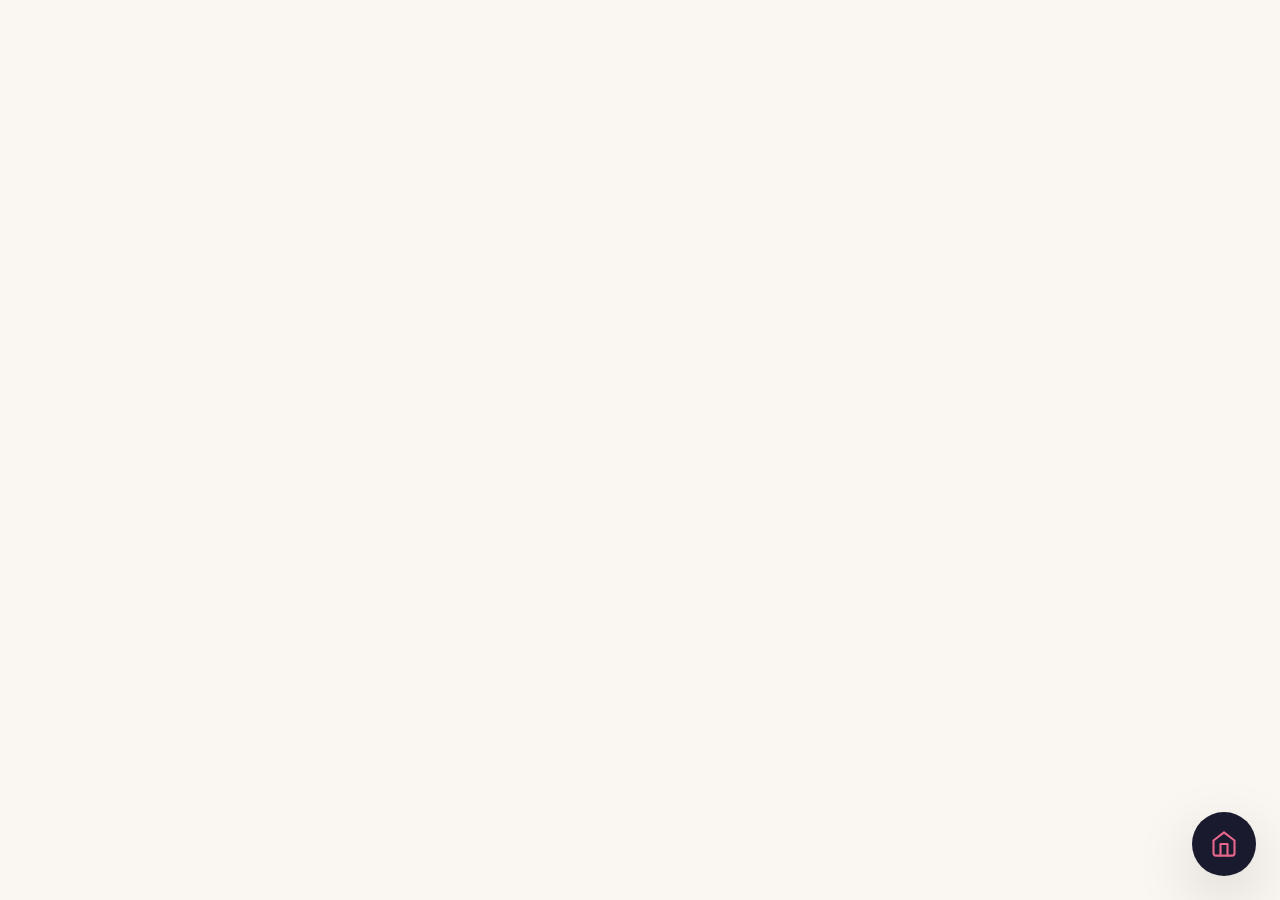
<file: plv-real-estate-bot.html>
<!DOCTYPE html>
<html lang="en">
<head>
    <meta charset="UTF-8">
    <meta name="viewport" content="width=device-width, initial-scale=1.0">
    <title>Pacific Luxury Villas — Real Estate Assistant</title>
    <link rel="preconnect" href="https://fonts.googleapis.com">
    <link rel="preconnect" href="https://fonts.gstatic.com" crossorigin>
    <link href="https://fonts.googleapis.com/css2?family=Cormorant+Garamond:ital,wght@0,400;0,500;0,600;1,400;1,500&family=DM+Sans:wght@300;400;500;600&display=swap" rel="stylesheet">
    <style>
        :root{--coral:#E8668B;--coral-light:#F2A0B5;--coral-dark:#C44D6E;--navy:#1A1A2E;--navy-light:#2A2A45;--cream:#FAF7F2;--cream-dark:#F0EBE1;--stone:#8C8279;--stone-light:#B5ADA5;--white:#FFFFFF;--sand:#E8DDD0;--green:#25D366;--shadow-sm:0 2px 8px rgba(0,0,0,0.06);--shadow-md:0 8px 30px rgba(0,0,0,0.1);--shadow-lg:0 20px 60px rgba(0,0,0,0.15);--r-sm:8px;--r-md:14px;--r-lg:20px;--r-xl:24px}
        *{margin:0;padding:0;box-sizing:border-box}
        .plv-panel,.plv-panel *{box-sizing:border-box}
        .plv-panel a{color:var(--coral);text-decoration:none}
        .plv-panel a:hover{text-decoration:underline}
        .plv-panel button{cursor:pointer}
        .plv-panel button:focus,.plv-panel input:focus,.plv-panel select:focus,.plv-panel textarea:focus{outline:none}
        body{font-family:'DM Sans',sans-serif;background:var(--cream);min-height:100vh;overflow-x:hidden;color:var(--navy)}
        h1,h2,h3,h4,h5{font-family:'Cormorant Garamond',serif;font-weight:500}

        /* FAB */
        .plv-fab{position:fixed;bottom:24px;right:24px;width:64px;height:64px;border-radius:50%;border:none;cursor:pointer;z-index:9998;background:var(--navy);box-shadow:var(--shadow-lg),0 0 0 0 rgba(232,102,139,0.4);display:flex;align-items:center;justify-content:center;transition:all .4s cubic-bezier(.34,1.56,.64,1);animation:fp 3s ease-in-out infinite}
        .plv-fab:hover{transform:scale(1.08);box-shadow:var(--shadow-lg),0 0 0 8px rgba(232,102,139,0.15)}
        .plv-fab svg{width:28px;height:28px;fill:none;stroke:var(--coral);stroke-width:1.8;stroke-linecap:round;stroke-linejoin:round;transition:transform .3s}
        .plv-fab.is-open svg{transform:rotate(90deg)}.plv-fab.is-open{animation:none}
        @keyframes fp{0%,100%{box-shadow:var(--shadow-lg),0 0 0 0 rgba(232,102,139,0.3)}50%{box-shadow:var(--shadow-lg),0 0 0 12px rgba(232,102,139,0)}}

        /* PANEL */
        .plv-panel{position:fixed;bottom:100px;right:24px;width:min(440px,calc(100vw - 32px));height:min(720px,calc(100vh - 130px));background:var(--cream);border-radius:var(--r-xl);box-shadow:var(--shadow-lg);display:flex;flex-direction:column;overflow:hidden;z-index:9999;opacity:0;transform:translateY(24px) scale(.96);pointer-events:none;transition:all .45s cubic-bezier(.34,1.56,.64,1);border:1px solid rgba(232,102,139,0.12)}
        .plv-panel.is-visible{opacity:1;transform:translateY(0) scale(1);pointer-events:all}

        /* HEAD */
        .ch{background:var(--navy);flex-shrink:0;position:relative;overflow:hidden}
        .ch::after{content:'';position:absolute;bottom:0;left:0;right:0;height:1px;background:linear-gradient(90deg,transparent,var(--coral),transparent)}
        .ht{display:flex;align-items:center;justify-content:space-between;padding:16px 18px 12px}
        .hb{display:flex;align-items:center;gap:14px}
        .hlogo{height:32px;width:auto;opacity:.95}
        .hd{width:1px;height:24px;background:rgba(255,255,255,0.12)}
        .hti{display:flex;flex-direction:column;gap:2px}
        .hti h3{font-size:14px;font-weight:500;color:var(--cream);letter-spacing:.02em}
        .hs{display:flex;align-items:center;gap:6px;font-size:11px;color:var(--stone-light)}
        .hsp{width:6px;height:6px;background:#4ADE80;border-radius:50%;position:relative}
        .hsp::after{content:'';position:absolute;inset:-3px;border-radius:50%;background:rgba(74,222,128,0.3);animation:sr 2s ease-in-out infinite}
        @keyframes sr{0%,100%{transform:scale(.8);opacity:1}50%{transform:scale(1.4);opacity:0}}
        .hx{background:rgba(255,255,255,0.08);border:none;color:var(--stone-light);width:32px;height:32px;border-radius:var(--r-sm);cursor:pointer;display:flex;align-items:center;justify-content:center;transition:all .2s;font-size:18px}
        .hx:hover{background:rgba(255,255,255,0.15)!important;color:var(--cream)}
        .ls{display:flex;padding:0 18px 14px}
        .lp{flex:1;padding:7px 0;background:0;border:1px solid rgba(232,102,139,0.25);color:var(--stone-light);font-size:11px;font-weight:500;font-family:'DM Sans',sans-serif;cursor:pointer;transition:all .25s;letter-spacing:.06em;text-transform:uppercase}
        .lp:first-child{border-radius:6px 0 0 6px;border-right:none}.lp:last-child{border-radius:0 6px 6px 0}
        .lp.active{background:var(--coral);border-color:var(--coral);color:var(--white);font-weight:600}
        .lp:hover:not(.active){background:rgba(232,102,139,0.1)!important;color:var(--cream)!important}

        /* BODY */
        .cb{flex:1;overflow-y:auto;overflow-x:hidden;padding:20px 16px;background:var(--cream);scroll-behavior:smooth}
        .cb::-webkit-scrollbar{width:4px}.cb::-webkit-scrollbar-thumb{background:var(--stone-light);border-radius:4px}

        /* MESSAGES */
        .msg{display:flex;gap:10px;margin-bottom:16px;animation:mi .35s cubic-bezier(.34,1.56,.64,1) forwards;opacity:0;max-width:100%}
        @keyframes mi{from{opacity:0;transform:translateY(12px)}to{opacity:1;transform:translateY(0)}}
        .msg.ib{flex-direction:row}.msg.iu{flex-direction:row-reverse}
        .ma{width:30px;height:30px;border-radius:50%;flex-shrink:0;display:flex;align-items:center;justify-content:center;overflow:hidden;font-size:11px;font-weight:700}
        .msg.ib .ma{background:var(--navy);color:var(--coral)}.msg.iu .ma{background:var(--sand);color:var(--stone)}
        .mb{flex:1;min-width:0}
        .mx{max-width:100%;width:fit-content;padding:12px 16px;font-size:13.5px;line-height:1.6;word-wrap:break-word;overflow-wrap:break-word}
        .msg.ib .mx{background:var(--white);color:var(--navy);border-radius:2px 14px 14px 14px;box-shadow:var(--shadow-sm);border:1px solid rgba(0,0,0,0.04)}
        .msg.iu .mx{background:var(--navy);color:var(--cream);border-radius:14px 2px 14px 14px;margin-left:auto}
        .qr{display:flex;flex-wrap:wrap;gap:6px;margin-top:10px}
        .qb{background:var(--white);border:1.5px solid var(--sand);color:var(--navy);padding:8px 16px;border-radius:20px;font-size:12px;font-weight:500;cursor:pointer;transition:all .25s;font-family:'DM Sans',sans-serif;white-space:nowrap}
        .qb:hover{background:var(--navy)!important;border-color:var(--navy)!important;color:var(--coral)!important;transform:translateY(-1px);box-shadow:var(--shadow-sm)}

        /* PROPERTY CARDS */
        .pc{background:var(--white);border-radius:var(--r-md);overflow:hidden;margin-top:10px;box-shadow:var(--shadow-md);border:1px solid rgba(0,0,0,0.04);transition:transform .3s,box-shadow .3s;cursor:pointer}
        .pc:hover{transform:translateY(-2px);box-shadow:var(--shadow-lg)}
        .pci{position:relative;width:100%;height:160px;overflow:hidden;background:linear-gradient(135deg,var(--navy),var(--navy-light))}
        .pci-placeholder{width:100%;height:100%;display:flex;align-items:center;justify-content:center;flex-direction:column;gap:6px}
        .pci-placeholder svg{width:36px;height:36px;stroke:var(--coral);fill:none;stroke-width:1.2}
        .pci-placeholder span{color:var(--coral);font-family:'Cormorant Garamond',serif;font-size:16px;font-style:italic}
        .pci img{width:100%;height:100%;object-fit:cover;transition:transform .5s}.pc:hover .pci img{transform:scale(1.05)}
        .pcb{position:absolute;top:12px;left:12px;background:rgba(26,26,46,0.88);color:var(--coral);padding:4px 12px;border-radius:20px;font-size:10px;font-weight:600;letter-spacing:.08em;text-transform:uppercase;backdrop-filter:blur(8px)}
        .pcn{padding:14px 16px}
        .pcn h4{font-size:16px;color:var(--navy);margin-bottom:6px}
        .pcm{display:flex;gap:10px;font-size:12px;color:var(--stone);margin-bottom:8px;flex-wrap:wrap}
        .pcm span{display:flex;align-items:center;gap:3px}
        .pcm svg{width:12px;height:12px;stroke:var(--coral);fill:none;stroke-width:2}
        .pcp{font-family:'Cormorant Garamond',serif;font-size:16px;font-weight:600;color:var(--coral-dark)}
        .pcd{font-size:12px;color:var(--stone);line-height:1.5;margin-top:6px}

        /* DETAIL VIEW */
        .dtl{background:var(--white);border-radius:var(--r-md);overflow:hidden;margin-top:10px;box-shadow:var(--shadow-md)}
        .dtl-head{background:var(--navy);padding:16px;color:var(--cream)}
        .dtl-head h4{font-size:18px;color:var(--coral-light);margin-bottom:4px}
        .dtl-head span{font-size:12px;color:var(--stone-light)}
        .dtl-body{padding:16px}
        .dtl-specs{display:grid;grid-template-columns:1fr 1fr;gap:10px;margin-bottom:14px}
        .dtl-spec{background:var(--cream);border-radius:8px;padding:10px;text-align:center}
        .dtl-spec .val{font-family:'Cormorant Garamond',serif;font-size:18px;font-weight:600;color:var(--navy)}
        .dtl-spec .lbl{font-size:10px;color:var(--stone);text-transform:uppercase;letter-spacing:.5px;margin-top:2px}
        .dtl-amen{font-size:12px;color:var(--stone);line-height:1.7;margin-bottom:14px}
        .dtl-amen strong{color:var(--navy)}
        .dtl-cta{width:100%;padding:12px;background:var(--coral);color:var(--white);border:none;border-radius:var(--r-sm);font-size:13px;font-weight:600;cursor:pointer;font-family:'DM Sans',sans-serif;letter-spacing:.04em;transition:all .25s}
        .dtl-cta:hover{background:var(--coral-dark);transform:translateY(-1px);box-shadow:var(--shadow-md)}

        /* FORM */
        .qf{background:var(--white);border-radius:var(--r-md);padding:20px;margin-top:10px;box-shadow:var(--shadow-md);border:1px solid rgba(0,0,0,0.04)}
        .qf h4{font-size:17px;color:var(--navy);margin-bottom:4px}
        .qfs{font-size:12px;color:var(--stone);margin-bottom:16px}
        .fg{margin-bottom:14px}
        .fg label{display:block;font-size:11px;font-weight:600;color:var(--stone);margin-bottom:5px;text-transform:uppercase;letter-spacing:.06em}
        .fg input,.fg select,.fg textarea{width:100%;padding:10px 14px;border:1.5px solid var(--sand);border-radius:var(--r-sm);font-size:13px;font-family:'DM Sans',sans-serif;color:var(--navy);outline:0;background:var(--cream);transition:all .2s}
        .fg textarea{resize:vertical;min-height:60px}
        .fg input:focus,.fg select:focus,.fg textarea:focus{border-color:var(--coral);background:var(--white);box-shadow:0 0 0 3px rgba(232,102,139,0.1)}
        .fr{display:grid;grid-template-columns:1fr 1fr;gap:10px}
        .qc{width:100%;padding:13px;background:var(--navy);color:var(--coral);border:none;border-radius:var(--r-sm);font-size:13px;font-weight:600;cursor:pointer;font-family:'DM Sans',sans-serif;letter-spacing:.04em;text-transform:uppercase;transition:all .25s;margin-top:4px}
        .qc:hover{background:var(--coral);color:var(--white);transform:translateY(-1px);box-shadow:var(--shadow-md)}

        /* CONTACT CARD */
        .ccrd{background:var(--navy);border-radius:var(--r-md);padding:20px;margin-top:10px;color:var(--cream)}
        .ccrd h4{color:var(--coral-light);margin-bottom:12px}
        .ccrd-row{display:flex;align-items:center;gap:10px;padding:8px 0;font-size:13px;border-bottom:1px solid rgba(255,255,255,0.06)}
        .ccrd-row:last-child{border:none}
        .ccrd-row svg{width:16px;height:16px;stroke:var(--coral);fill:none;stroke-width:2;flex-shrink:0}
        .ccrd-row a{color:var(--coral-light);text-decoration:none}
        .ccrd-row a:hover{text-decoration:underline}

        /* SEND BUTTONS */
        .send-btns{display:flex;gap:8px;margin-top:12px}
        .sbtn{flex:1;padding:11px;border-radius:var(--r-sm);font-size:12px;font-weight:600;cursor:pointer;font-family:'DM Sans',sans-serif;text-align:center;text-decoration:none;transition:all .2s;display:flex;align-items:center;justify-content:center;gap:6px;border:none;color:white}
        .sbtn-wa{background:var(--green)}.sbtn-wa:hover{background:#1DA851}
        .sbtn-em{background:var(--navy);color:var(--coral)}.sbtn-em:hover{background:var(--coral);color:white}

        /* INPUT */
        .ci{flex-shrink:0;padding:12px 16px;background:var(--white);border-top:1px solid var(--cream-dark);display:flex;gap:8px;align-items:center}
        .ci input{flex:1;padding:10px 16px;border:1.5px solid var(--sand);border-radius:20px;font-size:13px;font-family:'DM Sans',sans-serif;outline:0;background:var(--cream);color:var(--navy);transition:all .2s}
        .ci input:focus{border-color:var(--coral);background:var(--white)}
        .ci button{width:40px;height:40px;border-radius:50%;background:var(--navy);border:none;cursor:pointer;display:flex;align-items:center;justify-content:center;transition:all .2s;flex-shrink:0}
        .ci button:hover{background:var(--coral)}
        .ci button svg{width:18px;height:18px;fill:none;stroke:var(--coral);stroke-width:2}
        .ci button:hover svg{stroke:var(--white)}

        /* FOOTER */
        .cf{text-align:center;padding:8px;font-size:10px;color:var(--stone-light);background:var(--white);border-top:1px solid var(--cream-dark);flex-shrink:0}
        .cf a{color:var(--coral);text-decoration:none}

        /* TYPING */
        .typing{display:flex;gap:4px;padding:12px 16px}.typing span{width:6px;height:6px;background:var(--stone-light);border-radius:50%;animation:tb 1.2s infinite}
        .typing span:nth-child(2){animation-delay:.2s}.typing span:nth-child(3){animation-delay:.4s}
        @keyframes tb{0%,60%,100%{transform:translateY(0);opacity:.4}30%{transform:translateY(-6px);opacity:1}}

        /* MOBILE */
        @media(max-width:768px){.plv-panel{width:calc(100vw - 16px);height:calc(100dvh - 100px);max-height:600px;right:8px;bottom:76px;border-radius:var(--r-lg)}.plv-fab{right:16px;bottom:16px;width:56px;height:56px}.pci{height:130px}}
        @media(max-width:430px){.plv-panel{width:calc(100vw - 12px);height:calc(100dvh - 90px);max-height:580px;right:6px;bottom:72px;border-radius:var(--r-md)}.plv-fab{right:12px;bottom:12px;width:52px;height:52px}.mx{font-size:12.5px;padding:10px 13px}.qb{font-size:11px;padding:7px 12px}.pci{height:110px}}
    </style>
</head>
<body>

<!-- FAB -->
<button class="plv-fab" id="chatFab" aria-label="Open chat">
    <svg viewBox="0 0 24 24"><path d="M3 9l9-7 9 7v11a2 2 0 0 1-2 2H5a2 2 0 0 1-2-2z"/><polyline points="9 22 9 12 15 12 15 22"/></svg>
</button>

<!-- PANEL -->
<div class="plv-panel" id="chatPanel">
    <div class="ch">
        <div class="ht">
            <div class="hb">
                <div style="color:var(--coral);font-family:'Cormorant Garamond',serif;font-size:16px;font-weight:600;font-style:italic;line-height:1">PLV</div>
                <div class="hd"></div>
                <div class="hti"><h3>Real Estate</h3><div class="hs"><span class="hsp"></span><span id="stx">Available 24/7</span></div></div>
            </div>
            <button class="hx" id="closeBtn">✕</button>
        </div>
        <div class="ls">
            <button class="lp active" data-lang="en">ENGLISH</button>
            <button class="lp" data-lang="es">ESPAÑOL</button>
        </div>
    </div>
    <div class="cb" id="chatBody"></div>
    <div class="ci">
        <input type="text" id="chatInput" placeholder="Ask about properties...">
        <button id="sendBtn"><svg viewBox="0 0 24 24"><line x1="22" y1="2" x2="11" y2="13"/><polygon points="22 2 15 22 11 13 2 9 22 2"/></svg></button>
    </div>
    <div class="cf">Pacific Luxury Villas · <a href="https://pacificluxuryvillas.com" target="_blank">pacificluxuryvillas.com</a> · powered by <a href="https://wdstudio.agency" target="_blank">wdstudio.agency</a></div>
</div>

<script>
// ============ CONFIG ============
const C = {
    WA: '+5213221401809',
    WA2: '+523153512042',
    EMAIL: 'marco@pacificluxuryvillas.com',
    WEB: 'https://pacificluxuryvillas.com',
    APPS_SCRIPT: '' // Paste Google Apps Script URL here when ready
};

// ============ PROPERTIES ============
const PROPS = {
    en: [
        { id:'sol', name:'Casita El Sol', badge:'Casita', size:'102 m² / 1,092 sqft', beds:'1 Suite', baths:'1 Bathroom', price:'Price Upon Request',
          desc:'Charming 1-bedroom casita with open dining and living area plus a small terrace. Perfect as a vacation retreat or rental investment.',
          amenities:['Open dining & living area','Small terrace','1 Suite','1 Bathroom'],
          img:'' },
        { id:'caracol', name:'Casita Caracol', badge:'Remodeled', size:'177 m² / 1,910 sqft', beds:'2 Suites', baths:'2 Bathrooms', price:'Price Upon Request',
          desc:'Recently remodeled 2-bedroom casita with modern finishes, central A/C, and open-concept living space.',
          amenities:['Recently remodeled','Central air conditioning','Open dining & living area','2 Suites','2 Bathrooms'],
          img:'' },
        { id:'lote137', name:'Lote 137', badge:'Land', size:'3,228 m² / 34,743 sqft', beds:'—', baths:'—', price:'Price Upon Request',
          desc:'Prime lot in Rincón de Careyes with all permits approved and a project already underway. Rare opportunity to build your dream home.',
          amenities:['Location: Rincón de Careyes','All permits approved','Project underway','Build-ready'],
          img:'' },
        { id:'glorias', name:'Casa Glorias', badge:'Estate', size:'7,804 m² / 83,991 sqft', beds:'8 Suites', baths:'Multiple', price:'Price Upon Request',
          desc:'Magnificent estate on the Península de las Estrellas with 8 suites, gym, cinema, tennis court, racquetball, steam room, and more.',
          amenities:['8 Suites','Gym','Cinema','Family room','Racquetball court','Tennis court','Steam room','Office','Staff quarters','BBQ area','Massage room'],
          video:'https://youtu.be/gFzDY3cc-5g',
          img:'' },
        { id:'condo', name:'Careyes Residences', badge:'New Build', size:'3 Floors', beds:'4 Suites', baths:'Multiple', price:'Price Upon Request',
          desc:'Brand new condominium in Careyes Residences. 3-floor layout with rooftop terrace, garage, gym, and staff quarters. Est. completion: 15 months.',
          amenities:['Basement: Gym, storage, laundry, staff quarters (2), TV room','Ground: Garage, living-dining, kitchen, master suite, terrace, 2 suites','Upper: Suite + roof terrace','Est. completion: 15 months'],
          img:'' }
    ],
    es: [
        { id:'sol', name:'Casita El Sol', badge:'Casita', size:'102 m² / 1,092 sqft', beds:'1 Suite', baths:'1 Baño', price:'Precio Bajo Consulta',
          desc:'Encantadora casita de 1 recámara con comedor y sala abiertos más una pequeña terraza. Perfecta como retiro vacacional o inversión.',
          amenities:['Comedor y sala abiertos','Pequeña terraza','1 Suite','1 Baño'],
          img:'' },
        { id:'caracol', name:'Casita Caracol', badge:'Remodelada', size:'177 m² / 1,910 sqft', beds:'2 Suites', baths:'2 Baños', price:'Precio Bajo Consulta',
          desc:'Casita de 2 recámaras recién remodelada con acabados modernos, A/C central y espacio abierto.',
          amenities:['Recién remodelada','Aire acondicionado central','Comedor y sala abiertos','2 Suites','2 Baños'],
          img:'' },
        { id:'lote137', name:'Lote 137', badge:'Terreno', size:'3,228 m² / 34,743 sqft', beds:'—', baths:'—', price:'Precio Bajo Consulta',
          desc:'Lote premium en Rincón de Careyes con todos los permisos aprobados y proyecto en curso. Oportunidad única para construir tu hogar soñado.',
          amenities:['Ubicación: Rincón de Careyes','Permisos aprobados','Proyecto en curso','Listo para construir'],
          img:'' },
        { id:'glorias', name:'Casa Glorias', badge:'Propiedad', size:'7,804 m² / 83,991 sqft', beds:'8 Suites', baths:'Múltiples', price:'Precio Bajo Consulta',
          desc:'Magnífica propiedad en la Península de las Estrellas con 8 suites, gimnasio, cine, cancha de tenis, raquetbol, vapor y más.',
          amenities:['8 Suites','Gimnasio','Cine','Sala familiar','Cancha de raquetbol','Cancha de tenis','Cuarto de vapor','Oficina','Cuartos de servicio','Área de BBQ','Sala de masajes'],
          video:'https://youtu.be/gFzDY3cc-5g',
          img:'' },
        { id:'condo', name:'Careyes Residences', badge:'Nuevo', size:'3 Pisos', beds:'4 Suites', baths:'Múltiples', price:'Precio Bajo Consulta',
          desc:'Condominio nuevo en Careyes Residences. 3 pisos con roof terrace, garage, gym y cuartos de servicio. Entrega estimada: 15 meses.',
          amenities:['Sótano: Gym, bodega, lavandería, cuartos de servicio (2), TV room','Planta baja: Garage, sala-comedor, cocina, master suite, terraza, 2 suites','Planta alta: Suite + roof terrace','Entrega estimada: 15 meses'],
          img:'' }
    ]
};

const TX = {
    en:{st:'Available 24/7',ph:'Ask about properties...',
        hi:'Welcome to <strong>Pacific Luxury Villas</strong> Real Estate!\n\nI can help you explore exclusive properties for sale in Costa Careyes — from charming casitas to magnificent estates.\n\nWhat would you like to do?',
        opts:['Browse Properties','About Careyes','Contact Marco']},
    es:{st:'Disponible 24/7',ph:'Pregunta sobre propiedades...',
        hi:'¡Bienvenido a <strong>Pacific Luxury Villas</strong> Real Estate!\n\nPuedo ayudarte a explorar propiedades exclusivas en venta en Costa Careyes — desde encantadoras casitas hasta magníficas propiedades.\n\n¿Qué te gustaría hacer?',
        opts:['Ver Propiedades','Sobre Careyes','Contactar a Marco']}
};

// ============ STATE ============
let S = { lang:'en', open:false, init:false };
const $ = id => document.getElementById(id);
const L = () => S.lang === 'es';
const tx = k => TX[S.lang][k];

// ============ DOM ============
const fab=$('chatFab'),panel=$('chatPanel'),body=$('chatBody'),inp=$('chatInput'),sbtn=$('sendBtn');
fab.onclick=()=>tog();$('closeBtn').onclick=()=>tog(false);sbtn.onclick=()=>send();
inp.onkeydown=e=>{if(e.key==='Enter'&&!e.shiftKey){e.preventDefault();send();}};
document.querySelectorAll('.lp').forEach(b=>{b.onclick=()=>{const l=b.dataset.lang;if(l===S.lang)return;S.lang=l;document.querySelectorAll('.lp').forEach(x=>x.classList.remove('active'));b.classList.add('active');$('stx').textContent=tx('st');inp.placeholder=tx('ph');body.innerHTML='';S.init=false;initChat();}});

function tog(f){const o=f!==undefined?f:!S.open;S.open=o;panel.classList.toggle('is-visible',o);fab.classList.toggle('is-open',o);if(o&&!S.init)setTimeout(initChat,350);if(o)setTimeout(()=>inp.focus(),400);}

// ============ UI HELPERS ============
function addMsg(h,bot,o={}){
    const m=document.createElement('div');m.className=`msg ${bot?'ib':'iu'}`;
    const a=document.createElement('div');a.className='ma';a.textContent=bot?'PLV':'●';
    const mb=document.createElement('div');mb.className='mb';
    const mx=document.createElement('div');mx.className='mx';mx.innerHTML=h.replace(/\n/g,'<br>');
    mb.appendChild(mx);
    if(o.qr?.length){const w=document.createElement('div');w.className='qr';o.qr.forEach(r=>{const b=document.createElement('button');b.className='qb';b.textContent=r;b.onclick=()=>handleQR(r);w.appendChild(b);});mb.appendChild(w);}
    m.appendChild(a);m.appendChild(mb);body.appendChild(m);body.scrollTop=body.scrollHeight;
}

function addCard(html){const m=document.createElement('div');m.className='msg ib';const a=document.createElement('div');a.className='ma';a.textContent='PLV';const mb=document.createElement('div');mb.className='mb';mb.innerHTML=html;m.appendChild(a);m.appendChild(mb);body.appendChild(m);body.scrollTop=body.scrollHeight;}

function showTyping(){const d=document.createElement('div');d.id='typing';d.className='msg ib';d.innerHTML=`<div class="ma">PLV</div><div class="mb"><div class="typing"><span></span><span></span><span></span></div></div>`;body.appendChild(d);body.scrollTop=body.scrollHeight;}
function hideTyping(){const t=$('typing');if(t)t.remove();}

// ============ INIT ============
function initChat(){S.init=true;addMsg(tx('hi'),true,{qr:tx('opts')});}

// ============ QR HANDLER ============
function handleQR(r){
    addMsg(r,false);
    const lo=r.toLowerCase();
    if(lo.includes('browse')||lo.includes('ver prop')||lo.includes('properties')||lo.includes('propiedades'))return showProperties();
    if(lo.includes('about')||lo.includes('sobre')||lo.includes('careyes'))return showAbout();
    if(lo.includes('contact')||lo.includes('contactar')||lo.includes('marco'))return showContact();
    if(lo.includes('request')||lo.includes('solicitar')||lo.includes('info')||lo.includes('interested')||lo.includes('interesado'))return showLeadForm();
    if(lo.includes('back')||lo.includes('volver')||lo.includes('menu')||lo.includes('menú'))return addMsg(tx('hi'),true,{qr:tx('opts')});
    processMsg(r);
}

function send(){const v=inp.value.trim();if(!v)return;inp.value='';addMsg(v,false);processMsg(v);}

// ============ PROPERTIES ============
function showProperties(){
    addMsg(L()?'Aquí están nuestras propiedades exclusivas en venta en Costa Careyes:':'Here are our exclusive properties for sale in Costa Careyes:',true);
    const props=PROPS[S.lang];
    props.forEach((p,i)=>{
        setTimeout(()=>{
            const imgHtml=p.img?`<img src="${p.img}" alt="${p.name}">`:`<div class="pci-placeholder"><svg viewBox="0 0 24 24"><path d="M3 9l9-7 9 7v11a2 2 0 0 1-2 2H5a2 2 0 0 1-2-2z"/><polyline points="9 22 9 12 15 12 15 22"/></svg><span>${p.name}</span></div>`;
            addCard(`<div class="pc" onclick="showDetail('${p.id}')">
                <div class="pci">${imgHtml}<div class="pcb">${p.badge}</div></div>
                <div class="pcn">
                    <h4>${p.name}</h4>
                    <div class="pcm">
                        <span><svg viewBox="0 0 24 24"><path d="M21 16V8a2 2 0 0 0-1-1.73l-7-4a2 2 0 0 0-2 0l-7 4A2 2 0 0 0 3 8v8a2 2 0 0 0 1 1.73l7 4a2 2 0 0 0 2 0l7-4A2 2 0 0 0 21 16z"/></svg>${p.size}</span>
                        ${p.beds!=='—'?`<span><svg viewBox="0 0 24 24"><path d="M2 4v16"/><path d="M2 8h18a2 2 0 0 1 2 2v10"/><path d="M2 17h20"/><path d="M6 8v9"/></svg>${p.beds}</span>`:''}
                    </div>
                    <div class="pcp">${p.price}</div>
                </div>
            </div>`);
        },i*300);
    });
    setTimeout(()=>{
        addMsg(L()?'¿Te interesa alguna propiedad? Haz clic en ella para ver los detalles completos, o solicita información directamente.':'Interested in any property? Click on it for full details, or request information directly.',true,{qr:L()?['Solicitar información','Contactar a Marco','Volver al menú']:['Request Info','Contact Marco','Back to Menu']});
    },props.length*300+500);
}

// ============ DETAIL ============
window.showDetail=function(id){
    const p=PROPS[S.lang].find(x=>x.id===id);if(!p)return;
    let amenHtml=p.amenities.map(a=>`· ${a}`).join('<br>');
    let videoHtml=p.video?`<div style="margin:10px 0"><a href="${p.video}" target="_blank" style="display:flex;align-items:center;gap:6px;color:var(--coral);font-size:12px;font-weight:600;text-decoration:none">▶ ${L()?'Ver video':'Watch video'}</a></div>`:'';
    
    addCard(`<div class="dtl">
        <div class="dtl-head"><h4>${p.name}</h4><span>${p.badge} · ${p.size}</span></div>
        <div class="dtl-body">
            <div class="dtl-specs">
                <div class="dtl-spec"><div class="val">${p.beds}</div><div class="lbl">${L()?'Recámaras':'Bedrooms'}</div></div>
                <div class="dtl-spec"><div class="val">${p.baths}</div><div class="lbl">${L()?'Baños':'Bathrooms'}</div></div>
            </div>
            <p style="font-size:13px;color:var(--navy);line-height:1.6;margin-bottom:12px">${p.desc}</p>
            <div class="dtl-amen"><strong>${L()?'Características':'Features'}:</strong><br>${amenHtml}</div>
            ${videoHtml}
            <div class="pcp" style="text-align:center;padding:10px 0;border-top:1px solid var(--cream-dark)">${p.price}</div>
            <button class="dtl-cta" onclick="showLeadForm('${p.name}')">${L()?'Solicitar Información':'Request Information'}</button>
        </div>
    </div>`);
};

// ============ LEAD FORM ============
window.showLeadForm=function(propName){
    const l=L();
    const propOptions=PROPS[S.lang].map(p=>`<option value="${p.name}" ${p.name===propName?'selected':''}>${p.name}</option>`).join('');
    addCard(`<div class="qf"><h4>${l?'Solicitar Información':'Request Information'}</h4><div class="qfs">${l?'Completa tus datos y Marco te contactará directamente':'Fill in your details and Marco will contact you directly'}</div>
        <div class="fr"><div class="fg"><label>${l?'Nombre':'Name'}</label><input type="text" id="lNm" placeholder="${l?'Tu nombre completo':'Your full name'}"></div><div class="fg"><label>Email</label><input type="email" id="lEm" placeholder="${l?'Tu email':'Your email'}"></div></div>
        <div class="fg"><label>${l?'Teléfono / WhatsApp':'Phone / WhatsApp'}</label><input type="tel" id="lPh" placeholder="+1..."></div>
        <div class="fg"><label>${l?'Propiedad de Interés':'Property of Interest'}</label><select id="lPr"><option value="">${l?'Selecciona...':'Select...'}</option>${propOptions}<option value="General">${l?'Información general':'General inquiry'}</option></select></div>
        <div class="fg"><label>${l?'Mensaje (opcional)':'Message (optional)'}</label><textarea id="lMs" placeholder="${l?'Cuéntanos qué buscas...':'Tell us what you\'re looking for...'}"></textarea></div>
        <button class="qc" onclick="sendLead()">${l?'Enviar Solicitud':'Send Request'}</button></div>`);
};

// ============ SEND LEAD ============
window.sendLead=function(){
    const l=L();
    const nm=$('lNm').value,em=$('lEm').value,ph=$('lPh')?.value||'',pr=$('lPr').value,ms=$('lMs')?.value||'';
    if(!nm||!em){alert(l?'Por favor completa nombre y email':'Please fill in name and email');return;}

    // Build text
    let txt=`REAL ESTATE INQUIRY — Pacific Luxury Villas\n${'='.repeat(40)}\n\n`;
    txt+=`Name: ${nm}\nEmail: ${em}\n${ph?'Phone: '+ph+'\n':''}`;
    txt+=`Property: ${pr||'General'}\nLanguage: ${l?'Spanish':'English'}\n`;
    if(ms)txt+=`Message: ${ms}\n`;
    txt+=`\n---\nGenerated by PLV Real Estate Assistant\npacificluxuryvillas.com · Powered by wdstudio.agency`;

    // WhatsApp link
    const waLink=`https://api.whatsapp.com/send?phone=${C.WA.replace('+','')}&text=${encodeURIComponent(txt)}`;

    // Send to Apps Script if configured
    if(C.APPS_SCRIPT){
        fetch(C.APPS_SCRIPT,{method:'POST',mode:'no-cors',body:JSON.stringify({
            type:'real_estate',name:nm,email:em,phone:ph,property:pr||'General',
            notes:ms,lang:S.lang,source:'PLV Bot'
        })}).catch(()=>{});
    }

    addMsg(l?`¡Gracias, ${nm}! Tu solicitud sobre <strong>${pr||'propiedades en Careyes'}</strong> ha sido enviada.\n\nMarco Lorelli, nuestro especialista en bienes raíces, te contactará pronto.\n\nTambién puedes comunicarte directamente:`:`Thank you, ${nm}! Your inquiry about <strong>${pr||'Careyes properties'}</strong> has been sent.\n\nMarco Lorelli, our real estate specialist, will contact you shortly.\n\nYou can also reach out directly:`,true);

    setTimeout(()=>{
        addCard(`<div class="send-btns">
            <a href="${waLink}" target="_blank" class="sbtn sbtn-wa">WhatsApp Marco</a>
            <a href="mailto:${C.EMAIL}?subject=${encodeURIComponent('Property Inquiry: '+(pr||'General')+' — '+nm)}&body=${encodeURIComponent(txt)}" class="sbtn sbtn-em">Send Email</a>
        </div>`);
    },300);

    setTimeout(()=>{
        addMsg(l?'¿Te gustaría ver más propiedades o tienes alguna pregunta?':'Would you like to see more properties or do you have any questions?',true,{qr:tx('opts')});
    },800);
};

// ============ ABOUT ============
function showAbout(){
    addMsg(L()?
        'Costa Careyes es un destino único en la costa del Pacífico de México donde el lujo, la naturaleza y la exclusividad se encuentran en perfecta armonía.\n\nUbicada entre Puerto Vallarta y Manzanillo, es una comunidad internacional que valora la belleza, la privacidad y la conexión con la naturaleza.\n\n<strong>Poseer una propiedad en Careyes es más que una inversión</strong> — es formar parte de una comunidad cosmopolita y vibrante.':
        'Costa Careyes is a one-of-a-kind destination on Mexico\'s Pacific Coast where luxury, nature, and exclusivity come together in perfect harmony.\n\nLocated between Puerto Vallarta and Manzanillo, it\'s an international community that values beauty, privacy, and a deep connection with nature.\n\n<strong>Owning a property in Careyes is more than an investment</strong> — it\'s becoming part of a vibrant, cosmopolitan community.',
    true,{qr:L()?['Ver Propiedades','Contactar a Marco']:['Browse Properties','Contact Marco']});
}

// ============ CONTACT ============
function showContact(){
    addCard(`<div class="ccrd"><h4>Marco Lorelli</h4><p style="font-size:12px;color:var(--stone-light);margin-bottom:12px">${L()?'Rentas / Bienes Raíces / Administración de Propiedades':'Rentals / Real Estate / Property Management'}</p>
        <div class="ccrd-row"><svg viewBox="0 0 24 24"><path d="M22 16.92v3a2 2 0 0 1-2.18 2 19.79 19.79 0 0 1-8.63-3.07 19.5 19.5 0 0 1-6-6 19.79 19.79 0 0 1-3.07-8.67A2 2 0 0 1 4.11 2h3a2 2 0 0 1 2 1.72c.127.96.361 1.903.7 2.81a2 2 0 0 1-.45 2.11L8.09 9.91a16 16 0 0 0 6 6l1.27-1.27a2 2 0 0 1 2.11-.45c.907.339 1.85.573 2.81.7A2 2 0 0 1 22 16.92z"/></svg><span>+52 1 (322) 140 1809</span></div>
        <div class="ccrd-row"><svg viewBox="0 0 24 24"><path d="M22 16.92v3a2 2 0 0 1-2.18 2 19.79 19.79 0 0 1-8.63-3.07 19.5 19.5 0 0 1-6-6 19.79 19.79 0 0 1-3.07-8.67A2 2 0 0 1 4.11 2h3a2 2 0 0 1 2 1.72c.127.96.361 1.903.7 2.81a2 2 0 0 1-.45 2.11L8.09 9.91a16 16 0 0 0 6 6l1.27-1.27a2 2 0 0 1 2.11-.45c.907.339 1.85.573 2.81.7A2 2 0 0 1 22 16.92z"/></svg><span>+52 (315) 351 2042</span></div>
        <div class="ccrd-row"><svg viewBox="0 0 24 24"><rect x="2" y="4" width="20" height="16" rx="2"/><path d="M22 4L12 13 2 4"/></svg><a href="mailto:${C.EMAIL}">${C.EMAIL}</a></div>
        <div class="ccrd-row"><svg viewBox="0 0 24 24"><circle cx="12" cy="12" r="10"/><line x1="2" y1="12" x2="22" y2="12"/><path d="M12 2a15.3 15.3 0 0 1 4 10 15.3 15.3 0 0 1-4 10 15.3 15.3 0 0 1-4-10 15.3 15.3 0 0 1 4-10z"/></svg><a href="${C.WEB}" target="_blank">pacificluxuryvillas.com</a></div>
        <div class="ccrd-row"><svg viewBox="0 0 24 24"><rect x="2" y="2" width="20" height="20" rx="5" ry="5"/><path d="M16 11.37A4 4 0 1 1 12.63 8 4 4 0 0 1 16 11.37z"/><line x1="17.5" y1="6.5" x2="17.51" y2="6.5"/></svg><a href="https://www.instagram.com/plvincareyes/" target="_blank">@plvincareyes</a></div>
    </div>`);
    setTimeout(()=>{
        addMsg(L()?'¿Te gustaría solicitar información sobre alguna propiedad?':'Would you like to request information about a property?',true,{qr:L()?['Ver Propiedades','Solicitar información','Volver al menú']:['Browse Properties','Request Info','Back to Menu']});
    },400);
}

// ============ MESSAGE ROUTER ============
function processMsg(msg){
    const lo=msg.toLowerCase();
    if(lo.includes('propiedad')||lo.includes('property')||lo.includes('properties')||lo.includes('propiedades')||lo.includes('venta')||lo.includes('sale')||lo.includes('buy')||lo.includes('comprar'))return showProperties();
    if(lo.includes('sol')&&(lo.includes('casita')||lo.includes('el sol'))){return window.showDetail('sol');}
    if(lo.includes('caracol')){return window.showDetail('caracol');}
    if(lo.includes('lote')||lo.includes('lot')||lo.includes('137')||lo.includes('terreno')||lo.includes('land')){return window.showDetail('lote137');}
    if(lo.includes('gloria')){return window.showDetail('glorias');}
    if(lo.includes('condo')||lo.includes('residenc')){return window.showDetail('condo');}
    if(lo.includes('contact')||lo.includes('contacto')||lo.includes('marco')||lo.includes('whatsapp')||lo.includes('phone')||lo.includes('teléfono'))return showContact();
    if(lo.includes('careyes')||lo.includes('about')||lo.includes('ubicaci')||lo.includes('location')||lo.includes('donde')||lo.includes('where'))return showAbout();
    if(lo.includes('info')||lo.includes('interested')||lo.includes('interesado')||lo.includes('request')||lo.includes('solicitar'))return showLeadForm();
    if(lo.includes('hola')||lo.includes('hello')||lo.includes('hi ')||lo==='hi'||lo.includes('hey')||lo.includes('buenos')){
        addMsg(L()?'¡Hola! Bienvenido a Pacific Luxury Villas Real Estate. ¿En qué puedo ayudarte?':'Hello! Welcome to Pacific Luxury Villas Real Estate. How can I help you?',true,{qr:tx('opts')});return;
    }
    if(lo.includes('gracias')||lo.includes('thank')){
        addMsg(L()?'¡Con gusto! ¿Hay algo más en lo que pueda ayudarte?':'My pleasure! Is there anything else I can help with?',true,{qr:tx('opts')});return;
    }
    if(lo.includes('precio')||lo.includes('price')||lo.includes('cost')||lo.includes('cuanto')||lo.includes('how much')){
        addMsg(L()?'Todas nuestras propiedades manejan precios bajo consulta. Solicita información y Marco te dará todos los detalles personalizados.':'All our properties are priced upon request. Submit an inquiry and Marco will provide you with all the personalized details.',true,{qr:L()?['Ver Propiedades','Solicitar información']:['Browse Properties','Request Info']});return;
    }
    // Default
    addMsg(L()?'Puedo ayudarte a explorar propiedades en Careyes. ¿Qué te gustaría hacer?':'I can help you explore properties in Careyes. What would you like to do?',true,{qr:tx('opts')});
}

// Auto-open
setTimeout(()=>tog(true),2500);

console.log('PLV Real Estate Assistant v1.0 · wdstudio.agency');
</script>
</body>
</html>
</file>
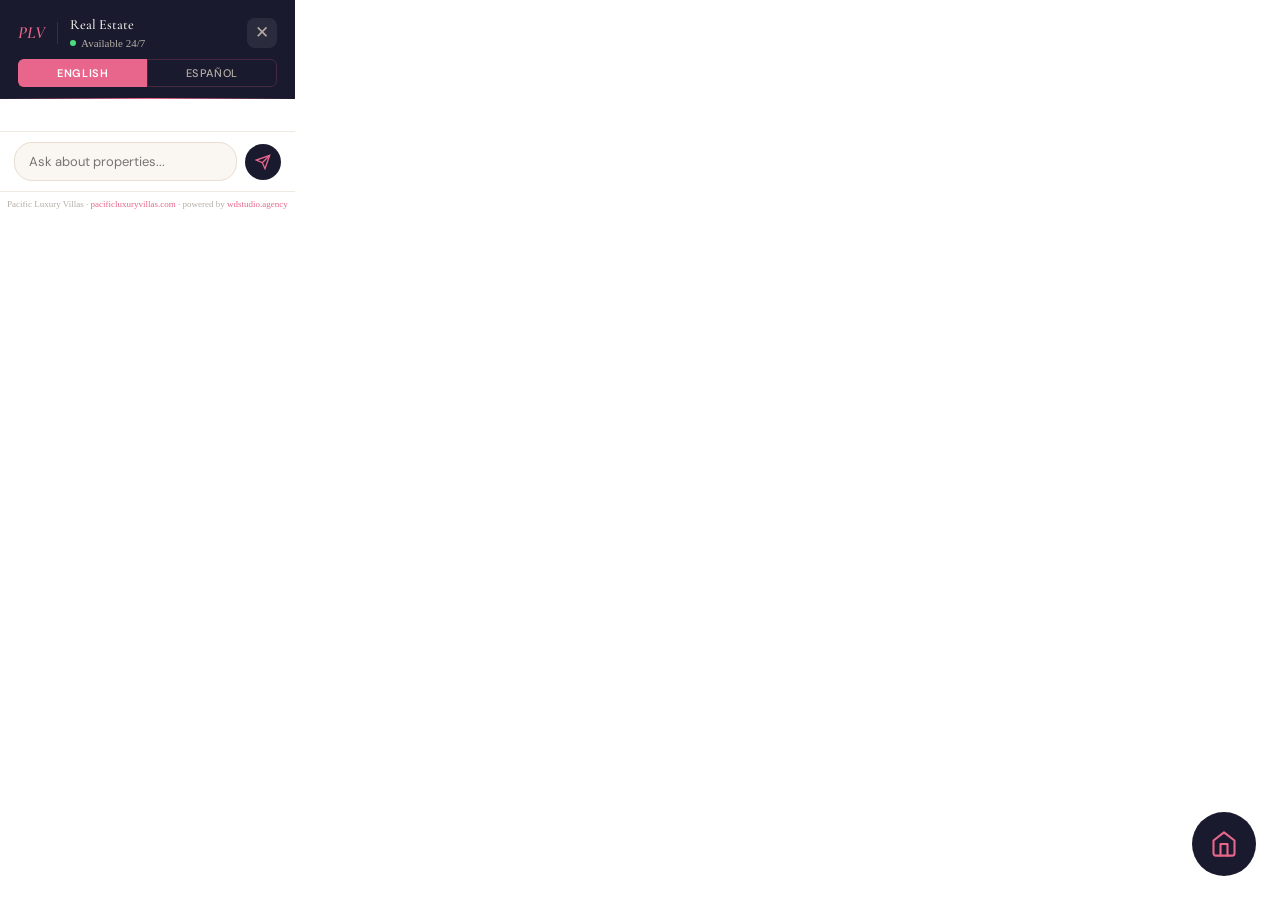
<file: widget.html>
<!DOCTYPE html>
<html lang="en">
<head>
<meta charset="UTF-8">
<meta name="viewport" content="width=device-width,initial-scale=1.0">
<title>Pacific Luxury Villas — Real Estate Assistant</title>
<link rel="preconnect" href="https://fonts.googleapis.com">
<link href="https://fonts.googleapis.com/css2?family=Cormorant+Garamond:ital,wght@0,400;0,500;0,600;1,400;1,500&family=DM+Sans:wght@300;400;500;600&display=swap" rel="stylesheet">
<style>
*{margin:0;padding:0;box-sizing:border-box}
:root{--coral:#E8668B;--coral-light:#F2A0B5;--coral-dark:#C44D6E;--navy:#1A1A2E;--navy-light:#2A2A45;--cream:#FAF7F2;--cream-dark:#F0EBE1;--stone:#8C8279;--stone-light:#B5ADA5;--white:#FFF;--sand:#E8DDD0;--green:#25D366;--r:14px}
h1,h2,h3,h4,h5{font-family:'Cormorant Garamond',serif;font-weight:500}

/* FAB */
.plv-fab{position:fixed;bottom:24px;right:24px;width:64px;height:64px;border-radius:50%;border:none;cursor:pointer;z-index:9998;background:var(--navy);box-shadow:0 8px 30px rgba(0,0,0,.2),0 0 0 0 rgba(232,102,139,.4);display:flex;align-items:center;justify-content:center;transition:all .4s cubic-bezier(.34,1.56,.64,1);animation:fp 3s ease-in-out infinite}
.plv-fab:hover{transform:scale(1.08)}.plv-fab.open{animation:none}
.plv-fab svg{width:28px;height:28px;fill:none;stroke:var(--coral);stroke-width:1.8;stroke-linecap:round;stroke-linejoin:round;transition:transform .3s}
.plv-fab.open svg{transform:rotate(90deg)}
@keyframes fp{0%,100%{box-shadow:0 8px 30px rgba(0,0,0,.2),0 0 0 0 rgba(232,102,139,.3)}50%{box-shadow:0 8px 30px rgba(0,0,0,.2),0 0 0 12px rgba(232,102,139,0)}}

/* PANEL */
.plv-panel{position:fixed;bottom:100px;right:24px;width:min(440px,calc(100vw - 32px));height:min(700px,calc(100dvh - 130px));background:var(--cream);border-radius:20px;box-shadow:0 20px 60px rgba(0,0,0,.15);display:flex;flex-direction:column;overflow:hidden;z-index:9999;opacity:0;transform:translateY(20px) scale(.96);pointer-events:none;transition:all .4s cubic-bezier(.34,1.56,.64,1);border:1px solid rgba(232,102,139,.1)}
.plv-panel.vis{opacity:1;transform:none;pointer-events:all}

/* HEAD */
.ph{background:var(--navy);flex-shrink:0;position:relative}
.ph::after{content:'';position:absolute;bottom:0;left:0;right:0;height:1px;background:linear-gradient(90deg,transparent,var(--coral),transparent)}
.pht{display:flex;align-items:center;justify-content:space-between;padding:16px 18px 10px}
.phb{display:flex;align-items:center;gap:12px}
.phl{color:var(--coral);font-family:'Cormorant Garamond',serif;font-size:17px;font-weight:600;font-style:italic}
.phd{width:1px;height:22px;background:rgba(255,255,255,.1)}
.phi h3{font-size:14px;color:var(--cream);font-weight:500}.phi span{font-size:11px;color:var(--stone-light);display:flex;align-items:center;gap:5px;margin-top:2px}
.phi .dot{width:6px;height:6px;background:#4ADE80;border-radius:50%}
.phx{background:rgba(255,255,255,.08);border:none;color:var(--stone-light);width:30px;height:30px;border-radius:8px;cursor:pointer;display:flex;align-items:center;justify-content:center;font-size:17px}
.phx:hover{background:rgba(255,255,255,.15)!important;color:var(--cream)}
.pls{display:flex;padding:0 18px 12px}
.plb{flex:1;padding:6px 0;background:0;border:1px solid rgba(232,102,139,.2);color:var(--stone-light);font-size:11px;font-weight:500;font-family:'DM Sans',sans-serif;cursor:pointer;transition:all .2s;letter-spacing:.06em;text-transform:uppercase}
.plb:first-child{border-radius:6px 0 0 6px;border-right:none}.plb:last-child{border-radius:0 6px 6px 0}
.plb.on{background:var(--coral);border-color:var(--coral);color:var(--white);font-weight:600}
.plb:hover:not(.on){background:rgba(232,102,139,.08)!important;color:var(--cream)!important}

/* BODY */
.pb{flex:1;overflow-y:auto;overflow-x:hidden;padding:16px;scroll-behavior:smooth}
.pb::-webkit-scrollbar{width:3px}.pb::-webkit-scrollbar-thumb{background:var(--sand);border-radius:3px}

/* MESSAGES */
.m{display:flex;gap:8px;margin-bottom:14px;animation:mi .3s forwards;opacity:0}
@keyframes mi{to{opacity:1;transform:translateY(0)}}
.m{transform:translateY(10px)}
.m.b{flex-direction:row}.m.u{flex-direction:row-reverse}
.ma{width:28px;height:28px;border-radius:50%;flex-shrink:0;display:flex;align-items:center;justify-content:center;font-size:10px;font-weight:700}
.m.b .ma{background:var(--navy);color:var(--coral)}.m.u .ma{background:var(--sand);color:var(--stone)}
.mb{flex:1;min-width:0}
.mx{max-width:100%;width:fit-content;padding:10px 14px;font-size:13px;line-height:1.6;word-wrap:break-word}
.m.b .mx{background:var(--white);color:var(--navy);border-radius:2px 14px 14px 14px;box-shadow:0 1px 6px rgba(0,0,0,.04)}
.m.u .mx{background:var(--navy);color:var(--cream);border-radius:14px 2px 14px 14px;margin-left:auto}
.qr{display:flex;flex-wrap:wrap;gap:5px;margin-top:8px}
.qb{background:var(--white);border:1.5px solid var(--sand);color:var(--navy);padding:7px 14px;border-radius:18px;font-size:11.5px;font-weight:500;cursor:pointer;transition:all .2s;font-family:'DM Sans',sans-serif}
.qb:hover{background:var(--navy)!important;border-color:var(--navy)!important;color:var(--coral)!important;transform:translateY(-1px)}

/* PROPERTY CARD */
.pc{background:var(--white);border-radius:12px;overflow:hidden;margin-top:8px;box-shadow:0 4px 16px rgba(0,0,0,.06);cursor:pointer;transition:all .3s;border:1px solid rgba(0,0,0,.03)}
.pc:hover{transform:translateY(-2px);box-shadow:0 8px 30px rgba(0,0,0,.1)}
.pci{position:relative;height:140px;overflow:hidden;background:var(--navy-light)}
.pci img{width:100%;height:100%;object-fit:cover;transition:transform .5s}.pc:hover .pci img{transform:scale(1.05)}
.pci .placeholder{width:100%;height:100%;display:flex;align-items:center;justify-content:center;flex-direction:column;gap:4px}
.pci .placeholder svg{width:32px;height:32px;stroke:var(--coral);fill:none;stroke-width:1.2}
.pci .placeholder span{color:var(--coral);font-family:'Cormorant Garamond',serif;font-size:15px;font-style:italic}
.pcb{position:absolute;top:10px;left:10px;background:rgba(26,26,46,.88);color:var(--coral);padding:3px 10px;border-radius:16px;font-size:9px;font-weight:600;letter-spacing:.08em;text-transform:uppercase;backdrop-filter:blur(6px)}
.pcn{padding:12px 14px}
.pcn h4{font-size:15px;color:var(--navy);margin-bottom:4px}
.pcsp{display:flex;gap:10px;font-size:11px;color:var(--stone);flex-wrap:wrap;margin-bottom:6px}
.pcsp svg{width:11px;height:11px;stroke:var(--coral);fill:none;stroke-width:2;vertical-align:-1px;margin-right:2px}
.pcp{font-family:'Cormorant Garamond',serif;font-size:15px;font-weight:600;color:var(--coral-dark)}

/* FORM */
.qf{background:var(--white);border-radius:12px;padding:18px;margin-top:8px;box-shadow:0 4px 16px rgba(0,0,0,.06)}
.qf h4{font-size:16px;margin-bottom:2px}.qf .fs{font-size:12px;color:var(--stone);margin-bottom:14px}
.fg{margin-bottom:12px}
.fg label{display:block;font-size:10px;font-weight:600;color:var(--stone);margin-bottom:4px;text-transform:uppercase;letter-spacing:.06em}
.fg input,.fg select,.fg textarea{width:100%;padding:9px 12px;border:1.5px solid var(--sand);border-radius:8px;font-size:13px;font-family:'DM Sans',sans-serif;color:var(--navy);outline:0;background:var(--cream);transition:all .2s}
.fg textarea{resize:vertical;min-height:56px}
.fg input:focus,.fg select:focus,.fg textarea:focus{border-color:var(--coral);background:var(--white);box-shadow:0 0 0 3px rgba(232,102,139,.08)}
.fr{display:grid;grid-template-columns:1fr 1fr;gap:8px}
.qc{width:100%;padding:12px;background:var(--navy);color:var(--coral);border:none;border-radius:8px;font-size:12px;font-weight:600;cursor:pointer;font-family:'DM Sans',sans-serif;letter-spacing:.04em;text-transform:uppercase;transition:all .2s;margin-top:4px}
.qc:hover{background:var(--coral);color:var(--white)}

/* CONTACT CARD */
.ccrd{background:var(--navy);border-radius:12px;padding:18px;margin-top:8px;color:var(--cream)}
.ccrd h4{color:var(--coral-light);margin-bottom:10px}
.ccrd-r{display:flex;align-items:center;gap:8px;padding:6px 0;font-size:12px;border-bottom:1px solid rgba(255,255,255,.05)}
.ccrd-r:last-child{border:none}
.ccrd-r svg{width:14px;height:14px;stroke:var(--coral);fill:none;stroke-width:2;flex-shrink:0}
.ccrd-r a{color:var(--coral-light);text-decoration:none}.ccrd-r a:hover{text-decoration:underline}

/* SEND BTNS */
.sbtns{display:flex;gap:6px;margin-top:10px}
.sb{flex:1;padding:10px;border-radius:8px;font-size:11px;font-weight:600;cursor:pointer;font-family:'DM Sans',sans-serif;text-align:center;text-decoration:none;transition:all .2s;display:flex;align-items:center;justify-content:center;gap:5px;border:none;color:white}
.sb-wa{background:var(--green)}.sb-wa:hover{background:#1DA851}
.sb-em{background:var(--navy);color:var(--coral)}.sb-em:hover{background:var(--coral);color:white}

/* INPUT */
.pi{flex-shrink:0;padding:10px 14px;background:var(--white);border-top:1px solid var(--cream-dark);display:flex;gap:8px;align-items:center}
.pi input{flex:1;padding:10px 14px;border:1.5px solid var(--sand);border-radius:18px;font-size:13px;font-family:'DM Sans',sans-serif;outline:0;background:var(--cream);color:var(--navy);transition:all .2s}
.pi input:focus{border-color:var(--coral);background:var(--white)}
.pi button{width:36px;height:36px;border-radius:50%;background:var(--navy);border:none;cursor:pointer;display:flex;align-items:center;justify-content:center;flex-shrink:0;transition:all .2s}
.pi button:hover{background:var(--coral)}
.pi button svg{width:16px;height:16px;fill:none;stroke:var(--coral);stroke-width:2}.pi button:hover svg{stroke:white}
.pf{text-align:center;padding:7px;font-size:9px;color:var(--stone-light);background:var(--white);border-top:1px solid var(--cream-dark);flex-shrink:0}
.pf a{color:var(--coral);text-decoration:none}

/* ===== OVERLAY PROPERTY SHEET ===== */
.ov{position:fixed;inset:0;z-index:10000;background:rgba(0,0,0,.7);backdrop-filter:blur(6px);display:none;align-items:center;justify-content:center;padding:16px;animation:ofi .3s forwards}
.ov.vis{display:flex}
@keyframes ofi{from{opacity:0}to{opacity:1}}
.os{background:var(--cream);border-radius:20px;width:min(480px,100%);max-height:min(90vh,800px);overflow:hidden;display:flex;flex-direction:column;box-shadow:0 30px 80px rgba(0,0,0,.3);animation:osi .35s cubic-bezier(.34,1.56,.64,1) forwards;transform:scale(.95)}
@keyframes osi{to{transform:scale(1)}}

/* Gallery */
.og{position:relative;height:280px;background:var(--navy);overflow:hidden;flex-shrink:0}
.og img{width:100%;height:100%;object-fit:cover;transition:opacity .3s}
.og .placeholder{width:100%;height:100%;display:flex;align-items:center;justify-content:center;color:var(--coral);font-family:'Cormorant Garamond',serif;font-size:20px;font-style:italic}
.og-nav{position:absolute;top:50%;transform:translateY(-50%);width:36px;height:36px;border-radius:50%;background:rgba(26,26,46,.75);border:none;color:var(--coral);cursor:pointer;display:flex;align-items:center;justify-content:center;font-size:18px;backdrop-filter:blur(4px);transition:all .2s}
.og-nav:hover{background:var(--coral);color:white}
.og-prev{left:12px}.og-next{right:12px}
.og-counter{position:absolute;bottom:12px;right:12px;background:rgba(26,26,46,.75);color:var(--coral);padding:4px 10px;border-radius:12px;font-size:10px;font-weight:600;backdrop-filter:blur(4px)}
.og-badge{position:absolute;top:14px;left:14px;background:rgba(26,26,46,.88);color:var(--coral);padding:5px 14px;border-radius:20px;font-size:10px;font-weight:600;letter-spacing:.1em;text-transform:uppercase;backdrop-filter:blur(6px)}
.og-close{position:absolute;top:14px;right:14px;width:34px;height:34px;border-radius:50%;background:rgba(26,26,46,.75);border:none;color:var(--cream);cursor:pointer;font-size:18px;display:flex;align-items:center;justify-content:center;backdrop-filter:blur(4px);transition:all .2s}
.og-close:hover{background:var(--coral)}

/* Sheet body */
.osb{flex:1;overflow-y:auto;padding:20px}
.osb::-webkit-scrollbar{width:3px}.osb::-webkit-scrollbar-thumb{background:var(--sand);border-radius:3px}
.os-name{font-size:24px;color:var(--navy);margin-bottom:2px}
.os-loc{font-size:13px;color:var(--stone);margin-bottom:16px}
.os-specs{display:grid;grid-template-columns:repeat(3,1fr);gap:8px;margin-bottom:18px}
.os-spec{background:var(--white);border-radius:10px;padding:12px 8px;text-align:center;box-shadow:0 1px 4px rgba(0,0,0,.04)}
.os-spec .v{font-family:'Cormorant Garamond',serif;font-size:18px;font-weight:600;color:var(--navy)}
.os-spec .l{font-size:9px;color:var(--stone);text-transform:uppercase;letter-spacing:.5px;margin-top:2px}
.os-section{margin-bottom:16px}
.os-section h5{font-size:13px;color:var(--coral-dark);text-transform:uppercase;letter-spacing:.08em;margin-bottom:8px;padding-bottom:6px;border-bottom:1px solid var(--sand)}
.os-amen{font-size:13px;color:var(--navy);line-height:1.8}
.os-desc{font-size:13.5px;color:var(--navy);line-height:1.7;margin-bottom:16px}
.os-price{font-family:'Cormorant Garamond',serif;font-size:20px;font-weight:600;color:var(--coral-dark);text-align:center;padding:14px;background:var(--white);border-radius:10px;margin-bottom:14px;box-shadow:0 1px 4px rgba(0,0,0,.04)}
.os-video{display:flex;align-items:center;gap:8px;padding:10px 14px;background:var(--navy);border-radius:8px;color:var(--coral);font-size:12px;font-weight:600;text-decoration:none;margin-bottom:14px;transition:all .2s}
.os-video:hover{background:var(--coral);color:white}
.os-cta{width:100%;padding:14px;background:var(--coral);color:white;border:none;border-radius:10px;font-size:14px;font-weight:600;cursor:pointer;font-family:'DM Sans',sans-serif;letter-spacing:.04em;transition:all .2s}
.os-cta:hover{background:var(--coral-dark);transform:translateY(-1px);box-shadow:0 8px 20px rgba(232,102,139,.3)}

/* Typing */
.typing{display:flex;gap:4px;padding:10px 14px}.typing span{width:5px;height:5px;background:var(--stone-light);border-radius:50%;animation:tb 1.2s infinite}
.typing span:nth-child(2){animation-delay:.2s}.typing span:nth-child(3){animation-delay:.4s}
@keyframes tb{0%,60%,100%{transform:translateY(0);opacity:.4}30%{transform:translateY(-5px);opacity:1}}

/* MOBILE */
@media(max-width:768px){.plv-panel{width:calc(100vw - 16px);height:calc(100dvh - 100px);max-height:620px;right:8px;bottom:76px;border-radius:16px}.plv-fab{right:16px;bottom:16px;width:56px;height:56px}.og{height:220px}.os{border-radius:16px}}
@media(max-width:430px){.plv-panel{width:calc(100vw - 12px);height:calc(100dvh - 90px);max-height:580px;right:6px;bottom:70px}.plv-fab{right:12px;bottom:12px;width:52px;height:52px}.og{height:200px}.os-specs{grid-template-columns:repeat(2,1fr)}.os{max-height:85vh}}
body .plv-fab,body .plv-panel,body .ov{all:revert;all:unset}
body .plv-fab{position:fixed!important;bottom:24px!important;right:24px!important;width:64px!important;height:64px!important;border-radius:50%!important;border:none!important;cursor:pointer!important;z-index:9998!important;background:#1A1A2E!important;display:flex!important;align-items:center!important;justify-content:center!important}
body .plv-panel{position:fixed!important;z-index:9999!important}
body .ov{position:fixed!important;inset:0!important;z-index:10000!important}
</style>
</head>


<body>
<button class="plv-fab" id="fab"><svg viewBox="0 0 24 24"><path d="M3 9l9-7 9 7v11a2 2 0 0 1-2 2H5a2 2 0 0 1-2-2z"/><polyline points="9 22 9 12 15 12 15 22"/></svg></button>

<div class="plv-panel" id="panel">
<div class="ph"><div class="pht"><div class="phb"><div class="phl">PLV</div><div class="phd"></div><div class="phi"><h3>Real Estate</h3><span><span class="dot"></span><span id="stx">Available 24/7</span></span></div></div><button class="phx" id="closeBtn">✕</button></div>
<div class="pls"><button class="plb on" data-l="en">ENGLISH</button><button class="plb" data-l="es">ESPAÑOL</button></div></div>
<div class="pb" id="body"></div>
<div class="pi"><input id="inp" placeholder="Ask about properties..."><button id="sbtn"><svg viewBox="0 0 24 24"><line x1="22" y1="2" x2="11" y2="13"/><polygon points="22 2 15 22 11 13 2 9 22 2"/></svg></button></div>
<div class="pf">Pacific Luxury Villas · <a href="https://pacificluxuryvillas.com" target="_blank">pacificluxuryvillas.com</a> · powered by <a href="https://wdstudio.agency" target="_blank">wdstudio.agency</a></div>
</div>

<!-- OVERLAY -->
<div class="ov" id="overlay"><div class="os" id="sheet"></div></div>
<script>
const C={WA:'+5213221401809',EMAIL:'marco@pacificluxuryvillas.com',APPS_SCRIPT:''};
const IMG='images/'; // Relative path to images folder in repo

const P={en:[
{id:'sol',name:'Casita El Sol',badge:'Casita',loc:'Costa Careyes',size:'102 m²',sizeft:'1,092 sqft',beds:'1',baths:'1',price:'Price Upon Request',
 desc:'Charming 1-bedroom casita with open dining and living area plus a small terrace. An ideal vacation retreat or rental investment opportunity in the heart of Costa Careyes.',
 amen:['Open dining & living area','Small terrace','1 Suite with ensuite bathroom','Tropical surroundings'],
 imgs:['elsol_1.jpg','elsol_2.jpg','elsol_3.jpg','elsol_4.jpg','elsol_5.jpg','elsol_6.jpg','elsol_7.jpg','elsol_8.jpg','elsol_9.jpg']},
{id:'caracol',name:'Casita Caracol',badge:'Remodeled',loc:'Costa Careyes',size:'177 m²',sizeft:'1,910 sqft',beds:'2',baths:'2',price:'Price Upon Request',
 desc:'Recently remodeled 2-bedroom casita featuring modern finishes, central air conditioning, and a beautiful open-concept living space. Move-in ready with contemporary design.',
 amen:['Recently remodeled','Central air conditioning','Open dining & living area','2 Suites with ensuite bathrooms','Modern finishes throughout'],
 imgs:['Caracol_1.JPG','Caracol_2.JPG','Caracol_3.JPG','Caracol_4.JPG','Caracol_5.JPG','Caracol_6.JPG','Caracol_7.JPG','Caracol_8.JPG','Caracol_9.JPG']},
{id:'lote',name:'Lote 137',badge:'Land',loc:'Rincón de Careyes',size:'3,228 m²',sizeft:'34,743 sqft',beds:'—',baths:'—',price:'Price Upon Request',
 desc:'Prime development lot in Rincón de Careyes with all construction permits already approved and a project underway. A rare opportunity to build your dream home in one of Mexico\'s most exclusive coastal communities.',
 amen:['Location: Rincón de Careyes','All permits approved','Project underway','Build-ready lot','Ocean proximity'],
 imgs:['lote137_1.png','lote137_2.JPG','lote137_3.jpeg']},
{id:'glorias',name:'Casa Glorias',badge:'Estate',loc:'Península de las Estrellas',size:'7,804 m²',sizeft:'83,991 sqft',beds:'8',baths:'Multiple',price:'Price Upon Request',
 desc:'Magnificent estate on the prestigious Península de las Estrellas. This extraordinary property features 8 suites, a private gym, cinema, tennis and racquetball courts, steam room, staff quarters, and panoramic ocean views.',
 amen:['8 Suites','Private gym','Home cinema','Family room','Racquetball court','Tennis court','Steam room','Private office','Staff quarters','BBQ area','Massage room'],
 imgs:['LasGlorias_1.JPG','LasGlorias_2','LasGlorias_3','LasGlorias_4','LasGlorias_5','LasGlorias_6','LasGlorias_7.jpg','LasGlorias_8','LasGlorias_9','LasGlorias_10','LasGlorias_11.jpg','LasGlorias_12','LasGlorias_13','LasGlorias_14','LasGlorias_15.jpg'],
 video:'https://youtu.be/gFzDY3cc-5g'},
{id:'condo',name:'Careyes Residences',badge:'New Build',loc:'Costa Careyes',size:'3 Floors',sizeft:'Condo',beds:'4',baths:'Multiple',price:'Price Upon Request',
 desc:'Brand new condominium in the exclusive Careyes Residences development. Three-floor layout featuring a rooftop terrace, private garage, gym, staff quarters, and premium finishes throughout. Estimated completion: 15 months.',
 amen:['Basement: Gym, storage, laundry, 2 staff rooms, TV room','Ground floor: Garage, living-dining, kitchen, master suite, terrace, 2 suites','Upper floor: Suite + roof terrace','Est. completion: 15 months','Premium finishes'],
 imgs:[]}
],es:[
{id:'sol',name:'Casita El Sol',badge:'Casita',loc:'Costa Careyes',size:'102 m²',sizeft:'1,092 sqft',beds:'1',baths:'1',price:'Precio Bajo Consulta',
 desc:'Encantadora casita de 1 recámara con comedor y sala abiertos más una pequeña terraza. Ideal como retiro vacacional o inversión en el corazón de Costa Careyes.',
 amen:['Comedor y sala abiertos','Pequeña terraza','1 Suite con baño','Entorno tropical'],
 imgs:['elsol_1.jpg','elsol_2.jpg','elsol_3.jpg','elsol_4.jpg','elsol_5.jpg','elsol_6.jpg','elsol_7.jpg','elsol_8.jpg','elsol_9.jpg']},
{id:'caracol',name:'Casita Caracol',badge:'Remodelada',loc:'Costa Careyes',size:'177 m²',sizeft:'1,910 sqft',beds:'2',baths:'2',price:'Precio Bajo Consulta',
 desc:'Casita de 2 recámaras recién remodelada con acabados modernos, aire acondicionado central y espacio abierto de diseño contemporáneo.',
 amen:['Recién remodelada','Aire acondicionado central','Comedor y sala abiertos','2 Suites con baño','Acabados modernos'],
 imgs:['Caracol_1.JPG','Caracol_2.JPG','Caracol_3.JPG','Caracol_4.JPG','Caracol_5.JPG','Caracol_6.JPG','Caracol_7.JPG','Caracol_8.JPG','Caracol_9.JPG']},
{id:'lote',name:'Lote 137',badge:'Terreno',loc:'Rincón de Careyes',size:'3,228 m²',sizeft:'34,743 sqft',beds:'—',baths:'—',price:'Precio Bajo Consulta',
 desc:'Lote premium en Rincón de Careyes con todos los permisos de construcción aprobados y proyecto en curso. Oportunidad única para construir tu hogar soñado en una de las comunidades costeras más exclusivas de México.',
 amen:['Ubicación: Rincón de Careyes','Todos los permisos aprobados','Proyecto en curso','Listo para construir','Proximidad al océano'],
 imgs:['lote137_1.png','lote137_2.JPG','lote137_3.jpeg']},
{id:'glorias',name:'Casa Glorias',badge:'Propiedad',loc:'Península de las Estrellas',size:'7,804 m²',sizeft:'83,991 sqft',beds:'8',baths:'Múltiples',price:'Precio Bajo Consulta',
 desc:'Magnífica propiedad en la prestigiosa Península de las Estrellas. Con 8 suites, gimnasio privado, cine, canchas de tenis y raquetbol, vapor, cuartos de servicio y vistas panorámicas al océano.',
 amen:['8 Suites','Gimnasio privado','Cine','Sala familiar','Cancha de raquetbol','Cancha de tenis','Cuarto de vapor','Oficina privada','Cuartos de servicio','Área de BBQ','Sala de masajes'],
 imgs:['LasGlorias_1.JPG','LasGlorias_2','LasGlorias_3','LasGlorias_4','LasGlorias_5','LasGlorias_6','LasGlorias_7.jpg','LasGlorias_8','LasGlorias_9','LasGlorias_10','LasGlorias_11.jpg','LasGlorias_12','LasGlorias_13','LasGlorias_14','LasGlorias_15.jpg'],
 video:'https://youtu.be/gFzDY3cc-5g'},
{id:'condo',name:'Careyes Residences',badge:'Nuevo',loc:'Costa Careyes',size:'3 Pisos',sizeft:'Condo',beds:'4',baths:'Múltiples',price:'Precio Bajo Consulta',
 desc:'Condominio nuevo en el exclusivo desarrollo Careyes Residences. 3 pisos con roof terrace, garage privado, gym y cuartos de servicio. Entrega estimada: 15 meses.',
 amen:['Sótano: Gym, bodega, lavandería, 2 cuartos de servicio, TV room','Planta baja: Garage, sala-comedor, cocina, master suite, terraza, 2 suites','Planta alta: Suite + roof terrace','Entrega estimada: 15 meses','Acabados premium'],
 imgs:[]}
]};

const TX={en:{st:'Available 24/7',ph:'Ask about properties...',hi:'Welcome to <strong>Pacific Luxury Villas</strong> Real Estate!\n\nExplore exclusive properties for sale in Costa Careyes — from charming casitas to magnificent estates.\n\nWhat would you like to do?',opts:['Browse Properties','About Careyes','Contact Marco']},
es:{st:'Disponible 24/7',ph:'Pregunta sobre propiedades...',hi:'¡Bienvenido a <strong>Pacific Luxury Villas</strong> Real Estate!\n\nExplora propiedades exclusivas en venta en Costa Careyes — desde encantadoras casitas hasta magníficas propiedades.\n\n¿Qué te gustaría hacer?',opts:['Ver Propiedades','Sobre Careyes','Contactar a Marco']}};

let S={lang:'en',open:false,init:false,gal:0};
const $=id=>document.getElementById(id),L=()=>S.lang==='es',tx=k=>TX[S.lang][k];
const fab=$('fab'),panel=$('panel'),bd=$('body'),inp=$('inp');

fab.onclick=()=>tog();$('closeBtn').onclick=()=>tog(false);$('sbtn').onclick=()=>send();
inp.onkeydown=e=>{if(e.key==='Enter'){e.preventDefault();send();}};
document.querySelectorAll('.plb').forEach(b=>b.onclick=()=>{if(b.dataset.l===S.lang)return;S.lang=b.dataset.l;document.querySelectorAll('.plb').forEach(x=>x.classList.remove('on'));b.classList.add('on');$('stx').textContent=tx('st');inp.placeholder=tx('ph');bd.innerHTML='';S.init=false;initChat();});

function tog(f){const o=f!==undefined?f:!S.open;S.open=o;panel.classList.toggle('vis',o);fab.classList.toggle('open',o);if(o&&!S.init)setTimeout(initChat,300);if(o)setTimeout(()=>inp.focus(),350);}

function addMsg(h,bot,o={}){const m=document.createElement('div');m.className=`m ${bot?'b':'u'}`;const a=document.createElement('div');a.className='ma';a.textContent=bot?'PLV':'●';const mb=document.createElement('div');mb.className='mb';const mx=document.createElement('div');mx.className='mx';mx.innerHTML=h.replace(/\n/g,'<br>');mb.appendChild(mx);if(o.qr?.length){const w=document.createElement('div');w.className='qr';o.qr.forEach(r=>{const b=document.createElement('button');b.className='qb';b.textContent=r;b.onclick=()=>handleQR(r);w.appendChild(b);});mb.appendChild(w);}m.appendChild(a);m.appendChild(mb);bd.appendChild(m);bd.scrollTop=bd.scrollHeight;}
function addCard(h){const m=document.createElement('div');m.className='m b';const a=document.createElement('div');a.className='ma';a.textContent='PLV';const mb=document.createElement('div');mb.className='mb';mb.innerHTML=h;m.appendChild(a);m.appendChild(mb);bd.appendChild(m);bd.scrollTop=bd.scrollHeight;}
function initChat(){S.init=true;addMsg(tx('hi'),true,{qr:tx('opts')});}

function handleQR(r){addMsg(r,false);const lo=r.toLowerCase();
if(lo.includes('browse')||lo.includes('ver prop')||lo.includes('propiedades'))return showProps();
if(lo.includes('about')||lo.includes('sobre')||lo.includes('careyes'))return showAbout();
if(lo.includes('contact')||lo.includes('contactar')||lo.includes('marco'))return showContact();
if(lo.includes('request')||lo.includes('solicitar')||lo.includes('info'))return showForm();
if(lo.includes('back')||lo.includes('volver')||lo.includes('menu'))return addMsg(tx('hi'),true,{qr:tx('opts')});
processMsg(r);}
function send(){const v=inp.value.trim();if(!v)return;inp.value='';addMsg(v,false);processMsg(v);}

// ===== PROPERTIES LIST =====
function showProps(){
addMsg(L()?'Estas son nuestras propiedades exclusivas en venta:':'Here are our exclusive properties for sale:',true);
P[S.lang].forEach((p,i)=>{setTimeout(()=>{
const imgTag=p.imgs.length?`<img src="${IMG}${p.imgs[0]}" alt="${p.name}" onerror="this.parentNode.innerHTML='<div class=placeholder><span>${p.name}</span></div>'">`:`<div class="placeholder"><svg viewBox="0 0 24 24"><path d="M3 9l9-7 9 7v11a2 2 0 0 1-2 2H5a2 2 0 0 1-2-2z"/><polyline points="9 22 9 12 15 12 15 22"/></svg><span>${p.name}</span></div>`;
addCard(`<div class="pc" onclick="openSheet('${p.id}')"><div class="pci">${imgTag}<div class="pcb">${p.badge}</div></div><div class="pcn"><h4>${p.name}</h4><div class="pcsp"><span><svg viewBox="0 0 24 24"><path d="M21 16V8a2 2 0 0 0-1-1.73l-7-4a2 2 0 0 0-2 0l-7 4A2 2 0 0 0 3 8v8a2 2 0 0 0 1 1.73l7 4a2 2 0 0 0 2 0l7-4A2 2 0 0 0 21 16z"/></svg>${p.size}</span>${p.beds!=='—'?`<span><svg viewBox="0 0 24 24"><path d="M2 4v16"/><path d="M2 8h18a2 2 0 0 1 2 2v10"/><path d="M2 17h20"/><path d="M6 8v9"/></svg>${p.beds} ${L()?'Rec.':'Bed.'}</span>`:''}</div><div class="pcp">${p.price}</div></div></div>`);
},i*250);});
setTimeout(()=>{addMsg(L()?'Haz clic en cualquier propiedad para ver la ficha completa con galería de fotos.':'Click any property to see the full listing with photo gallery.',true,{qr:L()?['Solicitar información','Contactar a Marco','Volver']:['Request Info','Contact Marco','Back to Menu']});},P[S.lang].length*250+400);
}

// ===== OVERLAY PROPERTY SHEET =====
window.openSheet=function(id){
const p=P[S.lang].find(x=>x.id===id);if(!p)return;S.gal=0;
const ov=$('overlay'),sh=$('sheet');
const imgs=p.imgs.length?p.imgs:[];
const galHTML=imgs.length?`
<img id="galImg" src="${IMG}${imgs[0]}" alt="${p.name}" onerror="this.src='';this.style.display='none'">
<button class="og-nav og-prev" onclick="galNav(-1,'${id}')">‹</button>
<button class="og-nav og-next" onclick="galNav(1,'${id}')">›</button>
<div class="og-counter" id="galCount">1 / ${imgs.length}</div>
`:`<div class="placeholder">${p.name}</div>`;

sh.innerHTML=`
<div class="og"><div class="og-badge">${p.badge}</div><button class="og-close" onclick="closeSheet()">✕</button>${galHTML}</div>
<div class="osb">
<h2 class="os-name">${p.name}</h2>
<div class="os-loc">${p.loc} · ${p.size} / ${p.sizeft}</div>
<div class="os-specs">
<div class="os-spec"><div class="v">${p.beds}</div><div class="l">${L()?'Recámaras':'Bedrooms'}</div></div>
<div class="os-spec"><div class="v">${p.baths}</div><div class="l">${L()?'Baños':'Bathrooms'}</div></div>
<div class="os-spec"><div class="v">${p.size}</div><div class="l">${L()?'Superficie':'Size'}</div></div>
</div>
<div class="os-desc">${p.desc}</div>
<div class="os-section"><h5>${L()?'Características':'Features'}</h5><div class="os-amen">${p.amen.map(a=>'· '+a).join('<br>')}</div></div>
${p.video?`<a href="${p.video}" target="_blank" class="os-video">▶ ${L()?'Ver video de la propiedad':'Watch property video'}</a>`:''}
<div class="os-price">${p.price}</div>
<button class="os-cta" onclick="closeSheet();showForm('${p.name}')">${L()?'Solicitar Información':'Request Information'}</button>
</div>`;
ov.classList.add('vis');
};
window.closeSheet=function(){$('overlay').classList.remove('vis');};
window.galNav=function(dir,id){const p=P[S.lang].find(x=>x.id===id);if(!p||!p.imgs.length)return;S.gal=(S.gal+dir+p.imgs.length)%p.imgs.length;$('galImg').src=IMG+p.imgs[S.gal];$('galCount').textContent=`${S.gal+1} / ${p.imgs.length}`;};
$('overlay').onclick=function(e){if(e.target===this)closeSheet();};

// ===== LEAD FORM =====
window.showForm=function(propName){
const l=L();const opts=P[S.lang].map(p=>`<option value="${p.name}" ${p.name===propName?'selected':''}>${p.name}</option>`).join('');
addCard(`<div class="qf"><h4>${l?'Solicitar Información':'Request Information'}</h4><div class="fs">${l?'Completa tus datos y Marco te contactará':'Fill in your details and Marco will contact you'}</div>
<div class="fr"><div class="fg"><label>${l?'Nombre':'Name'}</label><input type="text" id="lN" placeholder="${l?'Nombre completo':'Full name'}"></div><div class="fg"><label>Email</label><input type="email" id="lE"></div></div>
<div class="fg"><label>${l?'Teléfono / WhatsApp':'Phone / WhatsApp'}</label><input type="tel" id="lP" placeholder="+1..."></div>
<div class="fg"><label>${l?'Propiedad de Interés':'Property of Interest'}</label><select id="lPr"><option value="">${l?'Selecciona...':'Select...'}</option>${opts}<option value="General">${l?'Información general':'General inquiry'}</option></select></div>
<div class="fg"><label>${l?'Mensaje':'Message'}</label><textarea id="lM" placeholder="${l?'Cuéntanos qué buscas...':'Tell us what you\'re looking for...'}"></textarea></div>
<button class="qc" onclick="sendLead()">${l?'Enviar Solicitud':'Send Request'}</button></div>`);
};

window.sendLead=function(){
const l=L(),nm=$('lN').value,em=$('lE').value,ph=$('lP')?.value||'',pr=$('lPr').value,ms=$('lM')?.value||'';
if(!nm||!em){alert(l?'Completa nombre y email':'Please fill name and email');return;}
let txt=`REAL ESTATE INQUIRY — Pacific Luxury Villas\n${'='.repeat(40)}\nName: ${nm}\nEmail: ${em}\n${ph?'Phone: '+ph+'\n':''}Property: ${pr||'General'}\n${ms?'Message: '+ms+'\n':''}---\nPLV Real Estate Assistant · pacificluxuryvillas.com · Powered by wdstudio.agency`;
const wa=`https://api.whatsapp.com/send?phone=${C.WA.replace('+','')}&text=${encodeURIComponent(txt)}`;
if(C.APPS_SCRIPT)fetch(C.APPS_SCRIPT,{method:'POST',mode:'no-cors',body:JSON.stringify({type:'real_estate',name:nm,email:em,phone:ph,property:pr,notes:ms,lang:S.lang})}).catch(()=>{});
addMsg(l?`¡Gracias, ${nm}! Tu solicitud sobre <strong>${pr||'propiedades en Careyes'}</strong> ha sido enviada. Marco te contactará pronto.`:`Thank you, ${nm}! Your inquiry about <strong>${pr||'Careyes properties'}</strong> has been sent. Marco will contact you shortly.`,true);
setTimeout(()=>{addCard(`<div class="sbtns"><a href="${wa}" target="_blank" class="sb sb-wa">WhatsApp Marco</a><a href="mailto:${C.EMAIL}?subject=${encodeURIComponent('Property Inquiry: '+(pr||'General'))}&body=${encodeURIComponent(txt)}" class="sb sb-em">Send Email</a></div>`);},200);
setTimeout(()=>{addMsg(l?'¿Te gustaría ver más propiedades?':'Would you like to see more properties?',true,{qr:tx('opts')});},700);
};

// ===== ABOUT =====
function showAbout(){addMsg(L()?'Costa Careyes es un destino único en la costa del Pacífico de México donde el lujo, la naturaleza y la exclusividad se encuentran en perfecta armonía.\n\nUbicada entre Puerto Vallarta y Manzanillo, es una comunidad internacional que valora la belleza, la privacidad y la conexión profunda con la naturaleza.\n\n<strong>Poseer una propiedad aquí es más que una inversión</strong> — es formar parte de una comunidad cosmopolita y vibrante.':'Costa Careyes is a one-of-a-kind destination on Mexico\'s Pacific Coast where luxury, nature, and exclusivity come together in perfect harmony.\n\nLocated between Puerto Vallarta and Manzanillo, it\'s an international community that values beauty, privacy, and a deep connection with nature.\n\n<strong>Owning property here is more than an investment</strong> — it\'s becoming part of a vibrant, cosmopolitan community.',true,{qr:L()?['Ver Propiedades','Contactar a Marco']:['Browse Properties','Contact Marco']});}

// ===== CONTACT =====
function showContact(){addCard(`<div class="ccrd"><h4>Marco Lorelli</h4><p style="font-size:11px;color:var(--stone-light);margin-bottom:10px">${L()?'Rentas / Bienes Raíces / Administración':'Rentals / Real Estate / Property Management'}</p>
<div class="ccrd-r"><svg viewBox="0 0 24 24"><path d="M22 16.92v3a2 2 0 0 1-2.18 2 19.79 19.79 0 0 1-8.63-3.07 19.5 19.5 0 0 1-6-6 19.79 19.79 0 0 1-3.07-8.67A2 2 0 0 1 4.11 2h3a2 2 0 0 1 2 1.72c.127.96.361 1.903.7 2.81a2 2 0 0 1-.45 2.11L8.09 9.91a16 16 0 0 0 6 6l1.27-1.27a2 2 0 0 1 2.11-.45c.907.339 1.85.573 2.81.7A2 2 0 0 1 22 16.92z"/></svg><span>+52 1 (322) 140 1809</span></div>
<div class="ccrd-r"><svg viewBox="0 0 24 24"><path d="M22 16.92v3a2 2 0 0 1-2.18 2 19.79 19.79 0 0 1-8.63-3.07 19.5 19.5 0 0 1-6-6 19.79 19.79 0 0 1-3.07-8.67A2 2 0 0 1 4.11 2h3a2 2 0 0 1 2 1.72c.127.96.361 1.903.7 2.81a2 2 0 0 1-.45 2.11L8.09 9.91a16 16 0 0 0 6 6l1.27-1.27a2 2 0 0 1 2.11-.45c.907.339 1.85.573 2.81.7A2 2 0 0 1 22 16.92z"/></svg><span>+52 (315) 351 2042</span></div>
<div class="ccrd-r"><svg viewBox="0 0 24 24"><rect x="2" y="4" width="20" height="16" rx="2"/><path d="M22 4L12 13 2 4"/></svg><a href="mailto:${C.EMAIL}">${C.EMAIL}</a></div>
<div class="ccrd-r"><svg viewBox="0 0 24 24"><circle cx="12" cy="12" r="10"/><line x1="2" y1="12" x2="22" y2="12"/><path d="M12 2a15.3 15.3 0 0 1 4 10 15.3 15.3 0 0 1-4 10 15.3 15.3 0 0 1-4-10 15.3 15.3 0 0 1 4-10z"/></svg><a href="https://pacificluxuryvillas.com" target="_blank">pacificluxuryvillas.com</a></div>
<div class="ccrd-r"><svg viewBox="0 0 24 24"><rect x="2" y="2" width="20" height="20" rx="5"/><path d="M16 11.37A4 4 0 1 1 12.63 8 4 4 0 0 1 16 11.37z"/><line x1="17.5" y1="6.5" x2="17.51" y2="6.5"/></svg><a href="https://instagram.com/plvincareyes" target="_blank">@plvincareyes</a></div></div>`);
setTimeout(()=>{addMsg(L()?'¿Te gustaría ver propiedades o solicitar información?':'Would you like to browse properties or request information?',true,{qr:L()?['Ver Propiedades','Solicitar información']:['Browse Properties','Request Info']});},300);}

// ===== MSG ROUTER =====
function processMsg(msg){const lo=msg.toLowerCase();
if(lo.includes('propiedad')||lo.includes('property')||lo.includes('venta')||lo.includes('sale')||lo.includes('buy')||lo.includes('comprar')||lo.includes('browse')||lo.includes('ver'))return showProps();
if(lo.includes('sol')&&!lo.includes('solicitar'))return window.openSheet('sol');
if(lo.includes('caracol'))return window.openSheet('caracol');
if(lo.includes('lote')||lo.includes('lot')||lo.includes('137')||lo.includes('terreno')||lo.includes('land'))return window.openSheet('lote');
if(lo.includes('gloria'))return window.openSheet('glorias');
if(lo.includes('condo')||lo.includes('residenc'))return window.openSheet('condo');
if(lo.includes('contact')||lo.includes('marco')||lo.includes('whatsapp'))return showContact();
if(lo.includes('careyes')||lo.includes('about')||lo.includes('donde')||lo.includes('where')||lo.includes('ubicaci'))return showAbout();
if(lo.includes('info')||lo.includes('interest')||lo.includes('request')||lo.includes('solicitar'))return showForm();
if(lo.includes('precio')||lo.includes('price')||lo.includes('cost')||lo.includes('cuanto')||lo.includes('how much')){addMsg(L()?'Todas nuestras propiedades manejan precios bajo consulta para asegurar la mejor negociación. Solicita información y Marco te dará los detalles.':'All properties are priced upon request to ensure the best negotiation. Request info and Marco will provide details.',true,{qr:L()?['Ver Propiedades','Solicitar información']:['Browse Properties','Request Info']});return;}
if(lo.includes('hola')||lo.includes('hello')||lo.includes('hi')||lo.includes('hey')||lo.includes('buenos')){addMsg(L()?'¡Hola! Bienvenido a Pacific Luxury Villas Real Estate. ¿En qué puedo ayudarte?':'Hello! Welcome to Pacific Luxury Villas Real Estate. How can I help?',true,{qr:tx('opts')});return;}
if(lo.includes('gracias')||lo.includes('thank')){addMsg(L()?'¡Con gusto! ¿Algo más en lo que pueda ayudarte?':'My pleasure! Anything else I can help with?',true,{qr:tx('opts')});return;}
addMsg(L()?'Puedo ayudarte a explorar propiedades exclusivas en Careyes.':'I can help you explore exclusive properties in Careyes.',true,{qr:tx('opts')});}

setTimeout(()=>tog(true),2500);
console.log('PLV Real Estate Assistant v2.0 · wdstudio.agency');
</script>
</body>
</html>
</file>
